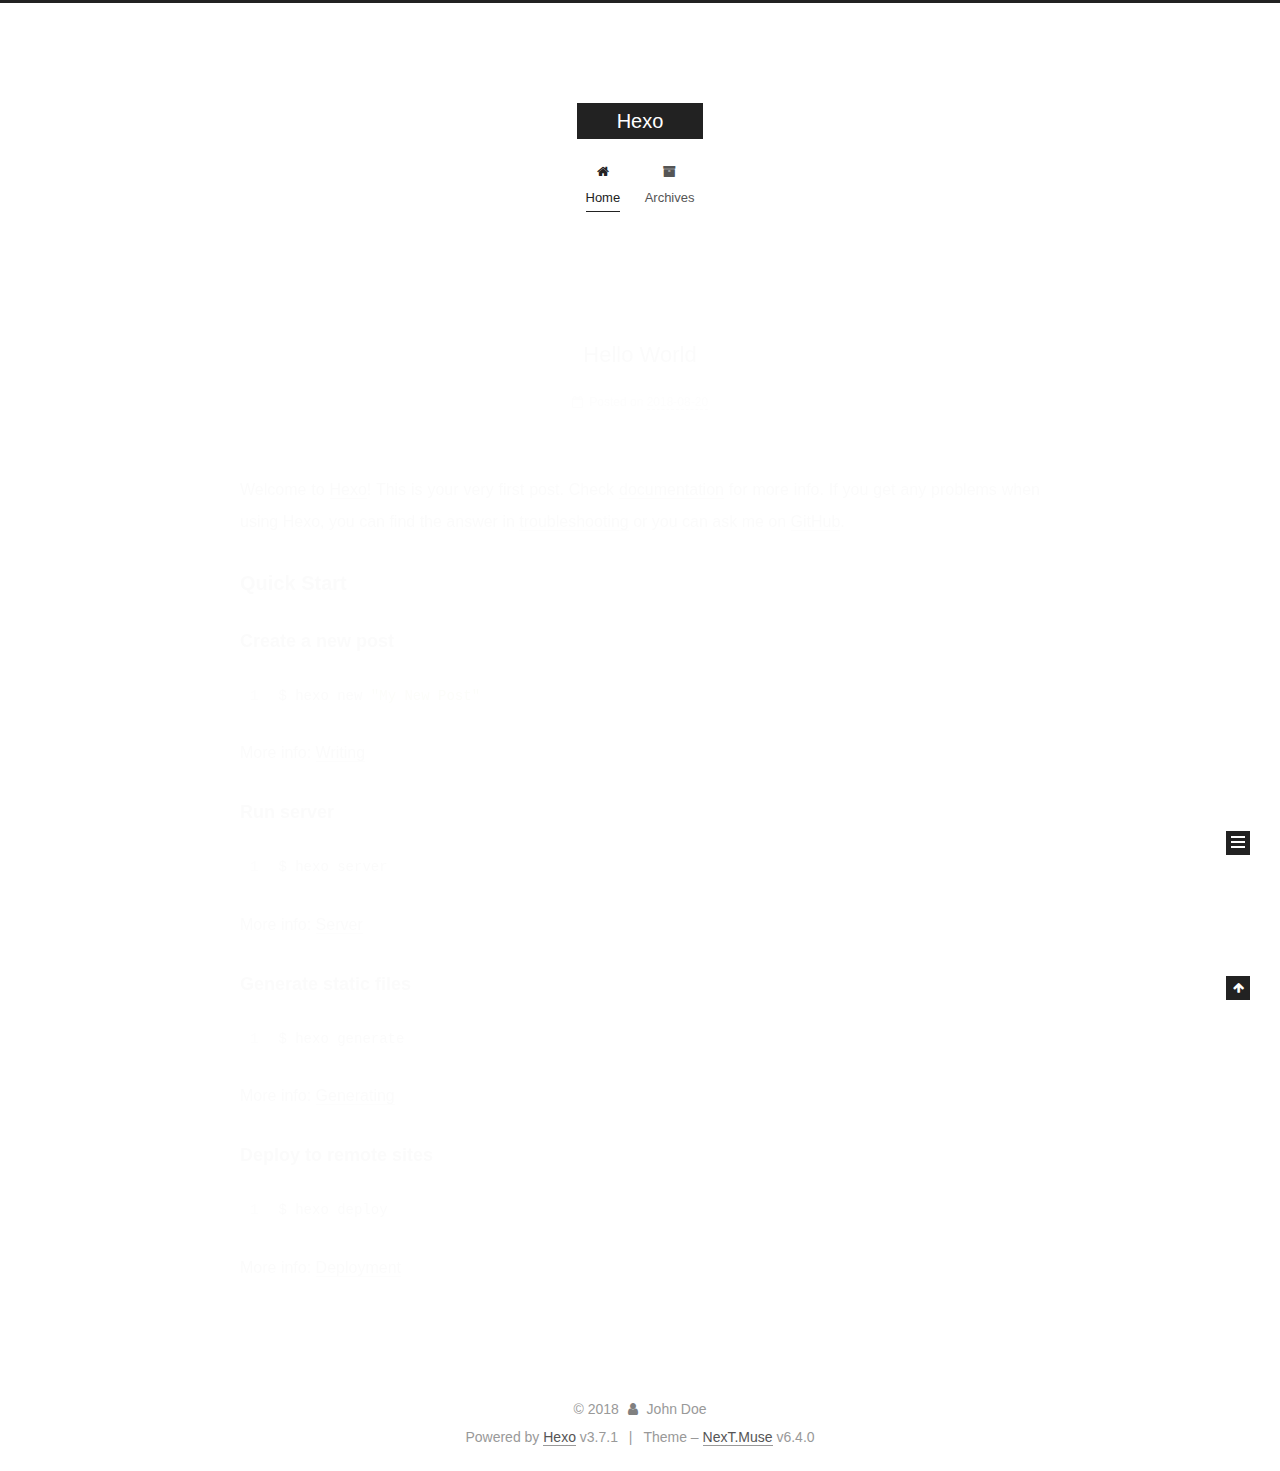
<file: index.html>
<!DOCTYPE html>












  


<html class="theme-next muse use-motion" lang="">
<head>
  <meta charset="UTF-8"/>
<meta http-equiv="X-UA-Compatible" content="IE=edge" />
<meta name="viewport" content="width=device-width, initial-scale=1, maximum-scale=2"/>
<meta name="theme-color" content="#222">












<meta http-equiv="Cache-Control" content="no-transform" />
<meta http-equiv="Cache-Control" content="no-siteapp" />






















<link href="/lib/font-awesome/css/font-awesome.min.css?v=4.6.2" rel="stylesheet" type="text/css" />

<link href="/css/main.css?v=6.4.0" rel="stylesheet" type="text/css" />


  <link rel="apple-touch-icon" sizes="180x180" href="/images/apple-touch-icon-next.png?v=6.4.0">


  <link rel="icon" type="image/png" sizes="32x32" href="/images/favicon-32x32-next.png?v=6.4.0">


  <link rel="icon" type="image/png" sizes="16x16" href="/images/favicon-16x16-next.png?v=6.4.0">


  <link rel="mask-icon" href="/images/logo.svg?v=6.4.0" color="#222">









<script type="text/javascript" id="hexo.configurations">
  var NexT = window.NexT || {};
  var CONFIG = {
    root: '/',
    scheme: 'Muse',
    version: '6.4.0',
    sidebar: {"position":"left","display":"post","offset":12,"b2t":false,"scrollpercent":false,"onmobile":false},
    fancybox: false,
    fastclick: false,
    lazyload: false,
    tabs: true,
    motion: {"enable":true,"async":false,"transition":{"post_block":"fadeIn","post_header":"slideDownIn","post_body":"slideDownIn","coll_header":"slideLeftIn","sidebar":"slideUpIn"}},
    algolia: {
      applicationID: '',
      apiKey: '',
      indexName: '',
      hits: {"per_page":10},
      labels: {"input_placeholder":"Search for Posts","hits_empty":"We didn't find any results for the search: ${query}","hits_stats":"${hits} results found in ${time} ms"}
    }
  };
</script>


  




  <meta property="og:type" content="website">
<meta property="og:title" content="Hexo">
<meta property="og:url" content="http://yoursite.com/index.html">
<meta property="og:site_name" content="Hexo">
<meta property="og:locale" content="default">
<meta name="twitter:card" content="summary">
<meta name="twitter:title" content="Hexo">






  <link rel="canonical" href="http://yoursite.com/"/>



<script type="text/javascript" id="page.configurations">
  CONFIG.page = {
    sidebar: "",
  };
</script>

  <title>Hexo</title>
  









  <noscript>
  <style type="text/css">
    .use-motion .motion-element,
    .use-motion .brand,
    .use-motion .menu-item,
    .sidebar-inner,
    .use-motion .post-block,
    .use-motion .pagination,
    .use-motion .comments,
    .use-motion .post-header,
    .use-motion .post-body,
    .use-motion .collection-title { opacity: initial; }

    .use-motion .logo,
    .use-motion .site-title,
    .use-motion .site-subtitle {
      opacity: initial;
      top: initial;
    }

    .use-motion {
      .logo-line-before i { left: initial; }
      .logo-line-after i { right: initial; }
    }
  </style>
</noscript>

</head>

<body itemscope itemtype="http://schema.org/WebPage" lang="default">

  
  
    
  

  <div class="container sidebar-position-left 
  page-home">
    <div class="headband"></div>

    <header id="header" class="header" itemscope itemtype="http://schema.org/WPHeader">
      <div class="header-inner"><div class="site-brand-wrapper">
  <div class="site-meta ">
    

    <div class="custom-logo-site-title">
      <a href="/" class="brand" rel="start">
        <span class="logo-line-before"><i></i></span>
        <span class="site-title">Hexo</span>
        <span class="logo-line-after"><i></i></span>
      </a>
    </div>
    
  </div>

  <div class="site-nav-toggle">
    <button aria-label="Toggle navigation bar">
      <span class="btn-bar"></span>
      <span class="btn-bar"></span>
      <span class="btn-bar"></span>
    </button>
  </div>
</div>



<nav class="site-nav">
  
    <ul id="menu" class="menu">
      
        
        
        
          
          <li class="menu-item menu-item-home menu-item-active">
    <a href="/" rel="section">
      <i class="menu-item-icon fa fa-fw fa-home"></i> <br />Home</a>
  </li>
        
        
        
          
          <li class="menu-item menu-item-archives">
    <a href="/archives/" rel="section">
      <i class="menu-item-icon fa fa-fw fa-archive"></i> <br />Archives</a>
  </li>

      
      
    </ul>
  

  
    

  

  
</nav>



  



</div>
    </header>

    


    <main id="main" class="main">
      <div class="main-inner">
        <div class="content-wrap">
          
          <div id="content" class="content">
            
  <section id="posts" class="posts-expand">
    
      

  

  
  
  

  

  <article class="post post-type-normal" itemscope itemtype="http://schema.org/Article">
  
  
  
  <div class="post-block">
    <link itemprop="mainEntityOfPage" href="http://yoursite.com/2018/08/20/hello-world/">

    <span hidden itemprop="author" itemscope itemtype="http://schema.org/Person">
      <meta itemprop="name" content="John Doe">
      <meta itemprop="description" content="">
      <meta itemprop="image" content="/images/avatar.gif">
    </span>

    <span hidden itemprop="publisher" itemscope itemtype="http://schema.org/Organization">
      <meta itemprop="name" content="Hexo">
    </span>

    
      <header class="post-header">

        
        
          <h1 class="post-title" itemprop="name headline">
                
                <a class="post-title-link" href="/2018/08/20/hello-world/" itemprop="url">
                  Hello World
                </a>
              
            
          </h1>
        

        <div class="post-meta">
          <span class="post-time">

            
            
            

            
              <span class="post-meta-item-icon">
                <i class="fa fa-calendar-o"></i>
              </span>
              
                <span class="post-meta-item-text">Posted on</span>
              

              
                
              

              <time title="Created: 2018-08-20 09:51:37" itemprop="dateCreated datePublished" datetime="2018-08-20T09:51:37+08:00">2018-08-20</time>
            

            
          </span>

          

          
            
          

          
          

          

          

          

        </div>
      </header>
    

    
    
    
    <div class="post-body" itemprop="articleBody">

      
      

      
        
          
            <p>Welcome to <a href="https://hexo.io/" target="_blank" rel="noopener">Hexo</a>! This is your very first post. Check <a href="https://hexo.io/docs/" target="_blank" rel="noopener">documentation</a> for more info. If you get any problems when using Hexo, you can find the answer in <a href="https://hexo.io/docs/troubleshooting.html" target="_blank" rel="noopener">troubleshooting</a> or you can ask me on <a href="https://github.com/hexojs/hexo/issues" target="_blank" rel="noopener">GitHub</a>.</p>
<h2 id="Quick-Start"><a href="#Quick-Start" class="headerlink" title="Quick Start"></a>Quick Start</h2><h3 id="Create-a-new-post"><a href="#Create-a-new-post" class="headerlink" title="Create a new post"></a>Create a new post</h3><figure class="highlight bash"><table><tr><td class="gutter"><pre><span class="line">1</span><br></pre></td><td class="code"><pre><span class="line">$ hexo new <span class="string">"My New Post"</span></span><br></pre></td></tr></table></figure>
<p>More info: <a href="https://hexo.io/docs/writing.html" target="_blank" rel="noopener">Writing</a></p>
<h3 id="Run-server"><a href="#Run-server" class="headerlink" title="Run server"></a>Run server</h3><figure class="highlight bash"><table><tr><td class="gutter"><pre><span class="line">1</span><br></pre></td><td class="code"><pre><span class="line">$ hexo server</span><br></pre></td></tr></table></figure>
<p>More info: <a href="https://hexo.io/docs/server.html" target="_blank" rel="noopener">Server</a></p>
<h3 id="Generate-static-files"><a href="#Generate-static-files" class="headerlink" title="Generate static files"></a>Generate static files</h3><figure class="highlight bash"><table><tr><td class="gutter"><pre><span class="line">1</span><br></pre></td><td class="code"><pre><span class="line">$ hexo generate</span><br></pre></td></tr></table></figure>
<p>More info: <a href="https://hexo.io/docs/generating.html" target="_blank" rel="noopener">Generating</a></p>
<h3 id="Deploy-to-remote-sites"><a href="#Deploy-to-remote-sites" class="headerlink" title="Deploy to remote sites"></a>Deploy to remote sites</h3><figure class="highlight bash"><table><tr><td class="gutter"><pre><span class="line">1</span><br></pre></td><td class="code"><pre><span class="line">$ hexo deploy</span><br></pre></td></tr></table></figure>
<p>More info: <a href="https://hexo.io/docs/deployment.html" target="_blank" rel="noopener">Deployment</a></p>

          
        
      
    </div>

    

    
    
    

    

    

    

    <footer class="post-footer">
      

      

      

      
      
        <div class="post-eof"></div>
      
    </footer>
  </div>
  
  
  
  </article>


    
  </section>

  


          </div>
          

        </div>
        
          
  
  <div class="sidebar-toggle">
    <div class="sidebar-toggle-line-wrap">
      <span class="sidebar-toggle-line sidebar-toggle-line-first"></span>
      <span class="sidebar-toggle-line sidebar-toggle-line-middle"></span>
      <span class="sidebar-toggle-line sidebar-toggle-line-last"></span>
    </div>
  </div>

  <aside id="sidebar" class="sidebar">
    
    <div class="sidebar-inner">

      

      

      <section class="site-overview-wrap sidebar-panel sidebar-panel-active">
        <div class="site-overview">
          <div class="site-author motion-element" itemprop="author" itemscope itemtype="http://schema.org/Person">
            
              <p class="site-author-name" itemprop="name">John Doe</p>
              <p class="site-description motion-element" itemprop="description"></p>
          </div>

          
            <nav class="site-state motion-element">
              
                <div class="site-state-item site-state-posts">
                
                  <a href="/archives/">
                
                    <span class="site-state-item-count">1</span>
                    <span class="site-state-item-name">posts</span>
                  </a>
                </div>
              

              

              
            </nav>
          

          

          

          
          

          
          

          
            
          
          

        </div>
      </section>

      

      

    </div>
  </aside>


        
      </div>
    </main>

    <footer id="footer" class="footer">
      <div class="footer-inner">
        <div class="copyright">&copy; <span itemprop="copyrightYear">2018</span>
  <span class="with-love" id="animate">
    <i class="fa fa-user"></i>
  </span>
  <span class="author" itemprop="copyrightHolder">John Doe</span>

  

  
</div>




  <div class="powered-by">Powered by <a class="theme-link" target="_blank" href="https://hexo.io">Hexo</a> v3.7.1</div>



  <span class="post-meta-divider">|</span>



  <div class="theme-info">Theme – <a class="theme-link" target="_blank" href="https://theme-next.org">NexT.Muse</a> v6.4.0</div>




        








        
      </div>
    </footer>

    
      <div class="back-to-top">
        <i class="fa fa-arrow-up"></i>
        
      </div>
    

    
	
    

    
  </div>

  

<script type="text/javascript">
  if (Object.prototype.toString.call(window.Promise) !== '[object Function]') {
    window.Promise = null;
  }
</script>


























  
  
    <script type="text/javascript" src="/lib/jquery/index.js?v=2.1.3"></script>
  

  
  
    <script type="text/javascript" src="/lib/velocity/velocity.min.js?v=1.2.1"></script>
  

  
  
    <script type="text/javascript" src="/lib/velocity/velocity.ui.min.js?v=1.2.1"></script>
  


  


  <script type="text/javascript" src="/js/src/utils.js?v=6.4.0"></script>

  <script type="text/javascript" src="/js/src/motion.js?v=6.4.0"></script>



  
  

  

  


  <script type="text/javascript" src="/js/src/bootstrap.js?v=6.4.0"></script>



  



  










  





  

  

  

  

  
  

  

  

  

  

  

</body>
</html>
</file>
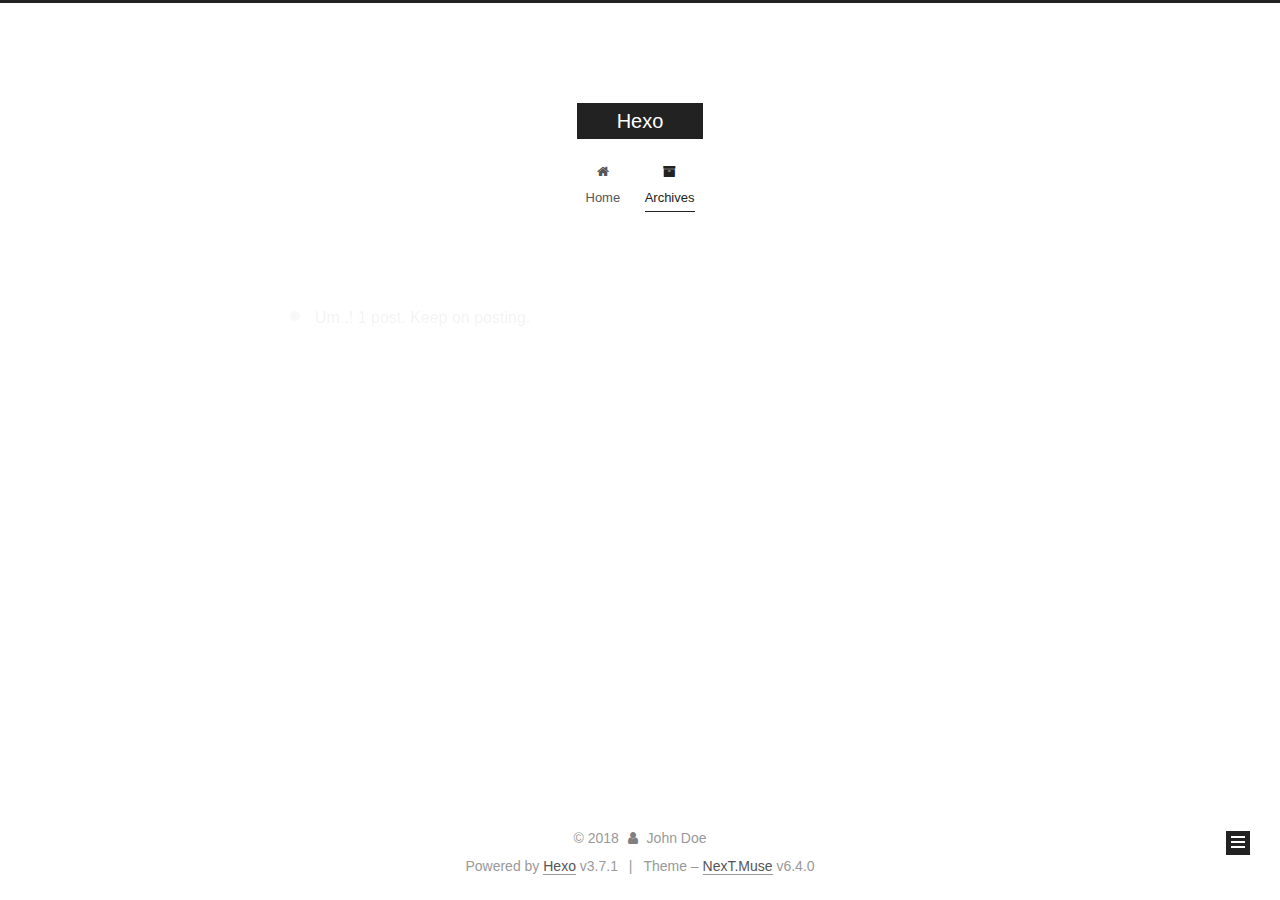
<file: archives/index.html>
<!DOCTYPE html>












  


<html class="theme-next muse use-motion" lang="">
<head>
  <meta charset="UTF-8"/>
<meta http-equiv="X-UA-Compatible" content="IE=edge" />
<meta name="viewport" content="width=device-width, initial-scale=1, maximum-scale=2"/>
<meta name="theme-color" content="#222">












<meta http-equiv="Cache-Control" content="no-transform" />
<meta http-equiv="Cache-Control" content="no-siteapp" />






















<link href="/lib/font-awesome/css/font-awesome.min.css?v=4.6.2" rel="stylesheet" type="text/css" />

<link href="/css/main.css?v=6.4.0" rel="stylesheet" type="text/css" />


  <link rel="apple-touch-icon" sizes="180x180" href="/images/apple-touch-icon-next.png?v=6.4.0">


  <link rel="icon" type="image/png" sizes="32x32" href="/images/favicon-32x32-next.png?v=6.4.0">


  <link rel="icon" type="image/png" sizes="16x16" href="/images/favicon-16x16-next.png?v=6.4.0">


  <link rel="mask-icon" href="/images/logo.svg?v=6.4.0" color="#222">









<script type="text/javascript" id="hexo.configurations">
  var NexT = window.NexT || {};
  var CONFIG = {
    root: '/',
    scheme: 'Muse',
    version: '6.4.0',
    sidebar: {"position":"left","display":"post","offset":12,"b2t":false,"scrollpercent":false,"onmobile":false},
    fancybox: false,
    fastclick: false,
    lazyload: false,
    tabs: true,
    motion: {"enable":true,"async":false,"transition":{"post_block":"fadeIn","post_header":"slideDownIn","post_body":"slideDownIn","coll_header":"slideLeftIn","sidebar":"slideUpIn"}},
    algolia: {
      applicationID: '',
      apiKey: '',
      indexName: '',
      hits: {"per_page":10},
      labels: {"input_placeholder":"Search for Posts","hits_empty":"We didn't find any results for the search: ${query}","hits_stats":"${hits} results found in ${time} ms"}
    }
  };
</script>


  




  <meta property="og:type" content="website">
<meta property="og:title" content="Hexo">
<meta property="og:url" content="http://yoursite.com/archives/index.html">
<meta property="og:site_name" content="Hexo">
<meta property="og:locale" content="default">
<meta name="twitter:card" content="summary">
<meta name="twitter:title" content="Hexo">






  <link rel="canonical" href="http://yoursite.com/archives/"/>



<script type="text/javascript" id="page.configurations">
  CONFIG.page = {
    sidebar: "",
  };
</script>

  <title>Archive | Hexo</title>
  









  <noscript>
  <style type="text/css">
    .use-motion .motion-element,
    .use-motion .brand,
    .use-motion .menu-item,
    .sidebar-inner,
    .use-motion .post-block,
    .use-motion .pagination,
    .use-motion .comments,
    .use-motion .post-header,
    .use-motion .post-body,
    .use-motion .collection-title { opacity: initial; }

    .use-motion .logo,
    .use-motion .site-title,
    .use-motion .site-subtitle {
      opacity: initial;
      top: initial;
    }

    .use-motion {
      .logo-line-before i { left: initial; }
      .logo-line-after i { right: initial; }
    }
  </style>
</noscript>

</head>

<body itemscope itemtype="http://schema.org/WebPage" lang="default">

  
  
    
  

  <div class="container sidebar-position-left page-archive">
    <div class="headband"></div>

    <header id="header" class="header" itemscope itemtype="http://schema.org/WPHeader">
      <div class="header-inner"><div class="site-brand-wrapper">
  <div class="site-meta ">
    

    <div class="custom-logo-site-title">
      <a href="/" class="brand" rel="start">
        <span class="logo-line-before"><i></i></span>
        <span class="site-title">Hexo</span>
        <span class="logo-line-after"><i></i></span>
      </a>
    </div>
    
  </div>

  <div class="site-nav-toggle">
    <button aria-label="Toggle navigation bar">
      <span class="btn-bar"></span>
      <span class="btn-bar"></span>
      <span class="btn-bar"></span>
    </button>
  </div>
</div>



<nav class="site-nav">
  
    <ul id="menu" class="menu">
      
        
        
        
          
          <li class="menu-item menu-item-home">
    <a href="/" rel="section">
      <i class="menu-item-icon fa fa-fw fa-home"></i> <br />Home</a>
  </li>
        
        
        
          
          <li class="menu-item menu-item-archives menu-item-active">
    <a href="/archives/" rel="section">
      <i class="menu-item-icon fa fa-fw fa-archive"></i> <br />Archives</a>
  </li>

      
      
    </ul>
  

  
    

    
    
      
      
    
      
      
    
    

  


  

  
</nav>



  



</div>
    </header>

    


    <main id="main" class="main">
      <div class="main-inner">
        <div class="content-wrap">
          
          <div id="content" class="content">
            

  
  
  
  <div class="post-block archive">
    <div id="posts" class="posts-collapse">
      <span class="archive-move-on"></span>

      
      <span class="archive-page-counter">
        
        
        
          
        
        Um..! 1 post. Keep on posting.
      </span>
      

      

        
        
        

        
          
          <div class="collection-title">
            <h1 class="archive-year" id="archive-year-2018">2018</h1>
          </div>
        
        

        

  <article class="post post-type-normal" itemscope itemtype="http://schema.org/Article">
    <header class="post-header">

      <h2 class="post-title">
        
            <a class="post-title-link" href="/2018/08/20/hello-world/" itemprop="url">
              
                <span itemprop="name">Hello World</span>
              
            </a>
        
      </h2>

      <div class="post-meta">
        <time class="post-time" itemprop="dateCreated"
              datetime="2018-08-20T09:51:37+08:00"
              content="2018-08-20" >
          08-20
        </time>
      </div>

    </header>
  </article>



      

    </div>
  </div>
  
  
  

  



          </div>
          

        </div>
        
          
  
  <div class="sidebar-toggle">
    <div class="sidebar-toggle-line-wrap">
      <span class="sidebar-toggle-line sidebar-toggle-line-first"></span>
      <span class="sidebar-toggle-line sidebar-toggle-line-middle"></span>
      <span class="sidebar-toggle-line sidebar-toggle-line-last"></span>
    </div>
  </div>

  <aside id="sidebar" class="sidebar">
    
    <div class="sidebar-inner">

      

      

      <section class="site-overview-wrap sidebar-panel sidebar-panel-active">
        <div class="site-overview">
          <div class="site-author motion-element" itemprop="author" itemscope itemtype="http://schema.org/Person">
            
              <p class="site-author-name" itemprop="name">John Doe</p>
              <p class="site-description motion-element" itemprop="description"></p>
          </div>

          
            <nav class="site-state motion-element">
              
                <div class="site-state-item site-state-posts">
                
                  <a href="/archives/">
                
                    <span class="site-state-item-count">1</span>
                    <span class="site-state-item-name">posts</span>
                  </a>
                </div>
              

              

              
            </nav>
          

          

          

          
          

          
          

          
            
          
          

        </div>
      </section>

      

      

    </div>
  </aside>


        
      </div>
    </main>

    <footer id="footer" class="footer">
      <div class="footer-inner">
        <div class="copyright">&copy; <span itemprop="copyrightYear">2018</span>
  <span class="with-love" id="animate">
    <i class="fa fa-user"></i>
  </span>
  <span class="author" itemprop="copyrightHolder">John Doe</span>

  

  
</div>




  <div class="powered-by">Powered by <a class="theme-link" target="_blank" href="https://hexo.io">Hexo</a> v3.7.1</div>



  <span class="post-meta-divider">|</span>



  <div class="theme-info">Theme – <a class="theme-link" target="_blank" href="https://theme-next.org">NexT.Muse</a> v6.4.0</div>




        








        
      </div>
    </footer>

    
      <div class="back-to-top">
        <i class="fa fa-arrow-up"></i>
        
      </div>
    

    
	
    

    
  </div>

  

<script type="text/javascript">
  if (Object.prototype.toString.call(window.Promise) !== '[object Function]') {
    window.Promise = null;
  }
</script>


























  
  
    <script type="text/javascript" src="/lib/jquery/index.js?v=2.1.3"></script>
  

  
  
    <script type="text/javascript" src="/lib/velocity/velocity.min.js?v=1.2.1"></script>
  

  
  
    <script type="text/javascript" src="/lib/velocity/velocity.ui.min.js?v=1.2.1"></script>
  


  


  <script type="text/javascript" src="/js/src/utils.js?v=6.4.0"></script>

  <script type="text/javascript" src="/js/src/motion.js?v=6.4.0"></script>



  
  

  

  


  <script type="text/javascript" src="/js/src/bootstrap.js?v=6.4.0"></script>



  



  










  





  

  

  

  

  
  

  

  

  

  

  

</body>
</html>
</file>
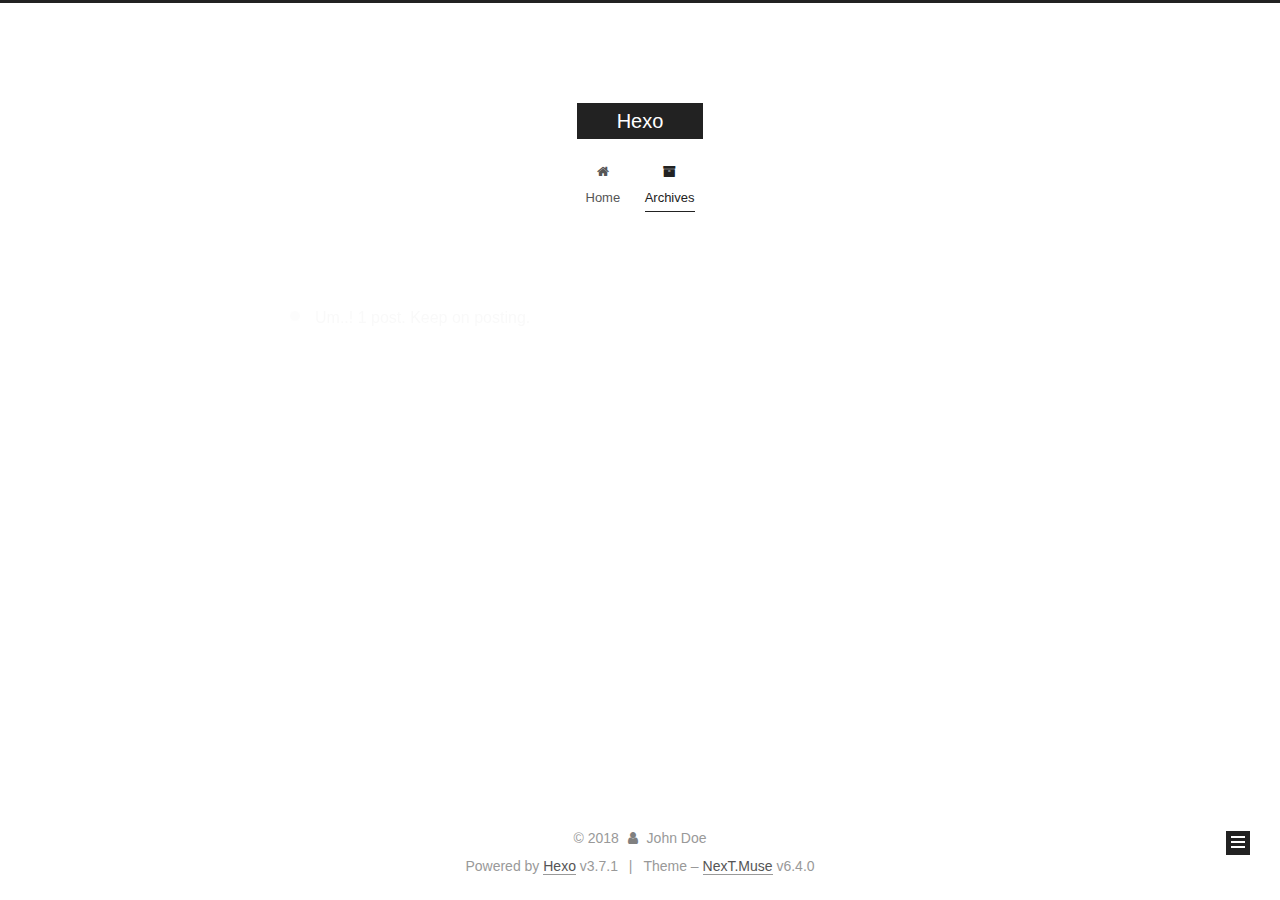
<file: archives/2018/index.html>
<!DOCTYPE html>












  


<html class="theme-next muse use-motion" lang="">
<head>
  <meta charset="UTF-8"/>
<meta http-equiv="X-UA-Compatible" content="IE=edge" />
<meta name="viewport" content="width=device-width, initial-scale=1, maximum-scale=2"/>
<meta name="theme-color" content="#222">












<meta http-equiv="Cache-Control" content="no-transform" />
<meta http-equiv="Cache-Control" content="no-siteapp" />






















<link href="/lib/font-awesome/css/font-awesome.min.css?v=4.6.2" rel="stylesheet" type="text/css" />

<link href="/css/main.css?v=6.4.0" rel="stylesheet" type="text/css" />


  <link rel="apple-touch-icon" sizes="180x180" href="/images/apple-touch-icon-next.png?v=6.4.0">


  <link rel="icon" type="image/png" sizes="32x32" href="/images/favicon-32x32-next.png?v=6.4.0">


  <link rel="icon" type="image/png" sizes="16x16" href="/images/favicon-16x16-next.png?v=6.4.0">


  <link rel="mask-icon" href="/images/logo.svg?v=6.4.0" color="#222">









<script type="text/javascript" id="hexo.configurations">
  var NexT = window.NexT || {};
  var CONFIG = {
    root: '/',
    scheme: 'Muse',
    version: '6.4.0',
    sidebar: {"position":"left","display":"post","offset":12,"b2t":false,"scrollpercent":false,"onmobile":false},
    fancybox: false,
    fastclick: false,
    lazyload: false,
    tabs: true,
    motion: {"enable":true,"async":false,"transition":{"post_block":"fadeIn","post_header":"slideDownIn","post_body":"slideDownIn","coll_header":"slideLeftIn","sidebar":"slideUpIn"}},
    algolia: {
      applicationID: '',
      apiKey: '',
      indexName: '',
      hits: {"per_page":10},
      labels: {"input_placeholder":"Search for Posts","hits_empty":"We didn't find any results for the search: ${query}","hits_stats":"${hits} results found in ${time} ms"}
    }
  };
</script>


  




  <meta property="og:type" content="website">
<meta property="og:title" content="Hexo">
<meta property="og:url" content="http://yoursite.com/archives/2018/index.html">
<meta property="og:site_name" content="Hexo">
<meta property="og:locale" content="default">
<meta name="twitter:card" content="summary">
<meta name="twitter:title" content="Hexo">






  <link rel="canonical" href="http://yoursite.com/archives/2018/"/>



<script type="text/javascript" id="page.configurations">
  CONFIG.page = {
    sidebar: "",
  };
</script>

  <title>Archive | Hexo</title>
  









  <noscript>
  <style type="text/css">
    .use-motion .motion-element,
    .use-motion .brand,
    .use-motion .menu-item,
    .sidebar-inner,
    .use-motion .post-block,
    .use-motion .pagination,
    .use-motion .comments,
    .use-motion .post-header,
    .use-motion .post-body,
    .use-motion .collection-title { opacity: initial; }

    .use-motion .logo,
    .use-motion .site-title,
    .use-motion .site-subtitle {
      opacity: initial;
      top: initial;
    }

    .use-motion {
      .logo-line-before i { left: initial; }
      .logo-line-after i { right: initial; }
    }
  </style>
</noscript>

</head>

<body itemscope itemtype="http://schema.org/WebPage" lang="default">

  
  
    
  

  <div class="container sidebar-position-left page-archive">
    <div class="headband"></div>

    <header id="header" class="header" itemscope itemtype="http://schema.org/WPHeader">
      <div class="header-inner"><div class="site-brand-wrapper">
  <div class="site-meta ">
    

    <div class="custom-logo-site-title">
      <a href="/" class="brand" rel="start">
        <span class="logo-line-before"><i></i></span>
        <span class="site-title">Hexo</span>
        <span class="logo-line-after"><i></i></span>
      </a>
    </div>
    
  </div>

  <div class="site-nav-toggle">
    <button aria-label="Toggle navigation bar">
      <span class="btn-bar"></span>
      <span class="btn-bar"></span>
      <span class="btn-bar"></span>
    </button>
  </div>
</div>



<nav class="site-nav">
  
    <ul id="menu" class="menu">
      
        
        
        
          
          <li class="menu-item menu-item-home">
    <a href="/" rel="section">
      <i class="menu-item-icon fa fa-fw fa-home"></i> <br />Home</a>
  </li>
        
        
        
          
          <li class="menu-item menu-item-archives menu-item-active">
    <a href="/archives/" rel="section">
      <i class="menu-item-icon fa fa-fw fa-archive"></i> <br />Archives</a>
  </li>

      
      
    </ul>
  

  
    

    
    
      
      
    
      
      
    
    

  


  

  
</nav>



  



</div>
    </header>

    


    <main id="main" class="main">
      <div class="main-inner">
        <div class="content-wrap">
          
          <div id="content" class="content">
            

  
  
  
  <div class="post-block archive">
    <div id="posts" class="posts-collapse">
      <span class="archive-move-on"></span>

      
      <span class="archive-page-counter">
        
        
        
          
        
        Um..! 1 post. Keep on posting.
      </span>
      

      

        
        
        

        
          
          <div class="collection-title">
            <h1 class="archive-year" id="archive-year-2018">2018</h1>
          </div>
        
        

        

  <article class="post post-type-normal" itemscope itemtype="http://schema.org/Article">
    <header class="post-header">

      <h2 class="post-title">
        
            <a class="post-title-link" href="/2018/08/20/hello-world/" itemprop="url">
              
                <span itemprop="name">Hello World</span>
              
            </a>
        
      </h2>

      <div class="post-meta">
        <time class="post-time" itemprop="dateCreated"
              datetime="2018-08-20T09:51:37+08:00"
              content="2018-08-20" >
          08-20
        </time>
      </div>

    </header>
  </article>



      

    </div>
  </div>
  
  
  

  



          </div>
          

        </div>
        
          
  
  <div class="sidebar-toggle">
    <div class="sidebar-toggle-line-wrap">
      <span class="sidebar-toggle-line sidebar-toggle-line-first"></span>
      <span class="sidebar-toggle-line sidebar-toggle-line-middle"></span>
      <span class="sidebar-toggle-line sidebar-toggle-line-last"></span>
    </div>
  </div>

  <aside id="sidebar" class="sidebar">
    
    <div class="sidebar-inner">

      

      

      <section class="site-overview-wrap sidebar-panel sidebar-panel-active">
        <div class="site-overview">
          <div class="site-author motion-element" itemprop="author" itemscope itemtype="http://schema.org/Person">
            
              <p class="site-author-name" itemprop="name">John Doe</p>
              <p class="site-description motion-element" itemprop="description"></p>
          </div>

          
            <nav class="site-state motion-element">
              
                <div class="site-state-item site-state-posts">
                
                  <a href="/archives/">
                
                    <span class="site-state-item-count">1</span>
                    <span class="site-state-item-name">posts</span>
                  </a>
                </div>
              

              

              
            </nav>
          

          

          

          
          

          
          

          
            
          
          

        </div>
      </section>

      

      

    </div>
  </aside>


        
      </div>
    </main>

    <footer id="footer" class="footer">
      <div class="footer-inner">
        <div class="copyright">&copy; <span itemprop="copyrightYear">2018</span>
  <span class="with-love" id="animate">
    <i class="fa fa-user"></i>
  </span>
  <span class="author" itemprop="copyrightHolder">John Doe</span>

  

  
</div>




  <div class="powered-by">Powered by <a class="theme-link" target="_blank" href="https://hexo.io">Hexo</a> v3.7.1</div>



  <span class="post-meta-divider">|</span>



  <div class="theme-info">Theme – <a class="theme-link" target="_blank" href="https://theme-next.org">NexT.Muse</a> v6.4.0</div>




        








        
      </div>
    </footer>

    
      <div class="back-to-top">
        <i class="fa fa-arrow-up"></i>
        
      </div>
    

    
	
    

    
  </div>

  

<script type="text/javascript">
  if (Object.prototype.toString.call(window.Promise) !== '[object Function]') {
    window.Promise = null;
  }
</script>


























  
  
    <script type="text/javascript" src="/lib/jquery/index.js?v=2.1.3"></script>
  

  
  
    <script type="text/javascript" src="/lib/velocity/velocity.min.js?v=1.2.1"></script>
  

  
  
    <script type="text/javascript" src="/lib/velocity/velocity.ui.min.js?v=1.2.1"></script>
  


  


  <script type="text/javascript" src="/js/src/utils.js?v=6.4.0"></script>

  <script type="text/javascript" src="/js/src/motion.js?v=6.4.0"></script>



  
  

  

  


  <script type="text/javascript" src="/js/src/bootstrap.js?v=6.4.0"></script>



  



  










  





  

  

  

  

  
  

  

  

  

  

  

</body>
</html>
</file>
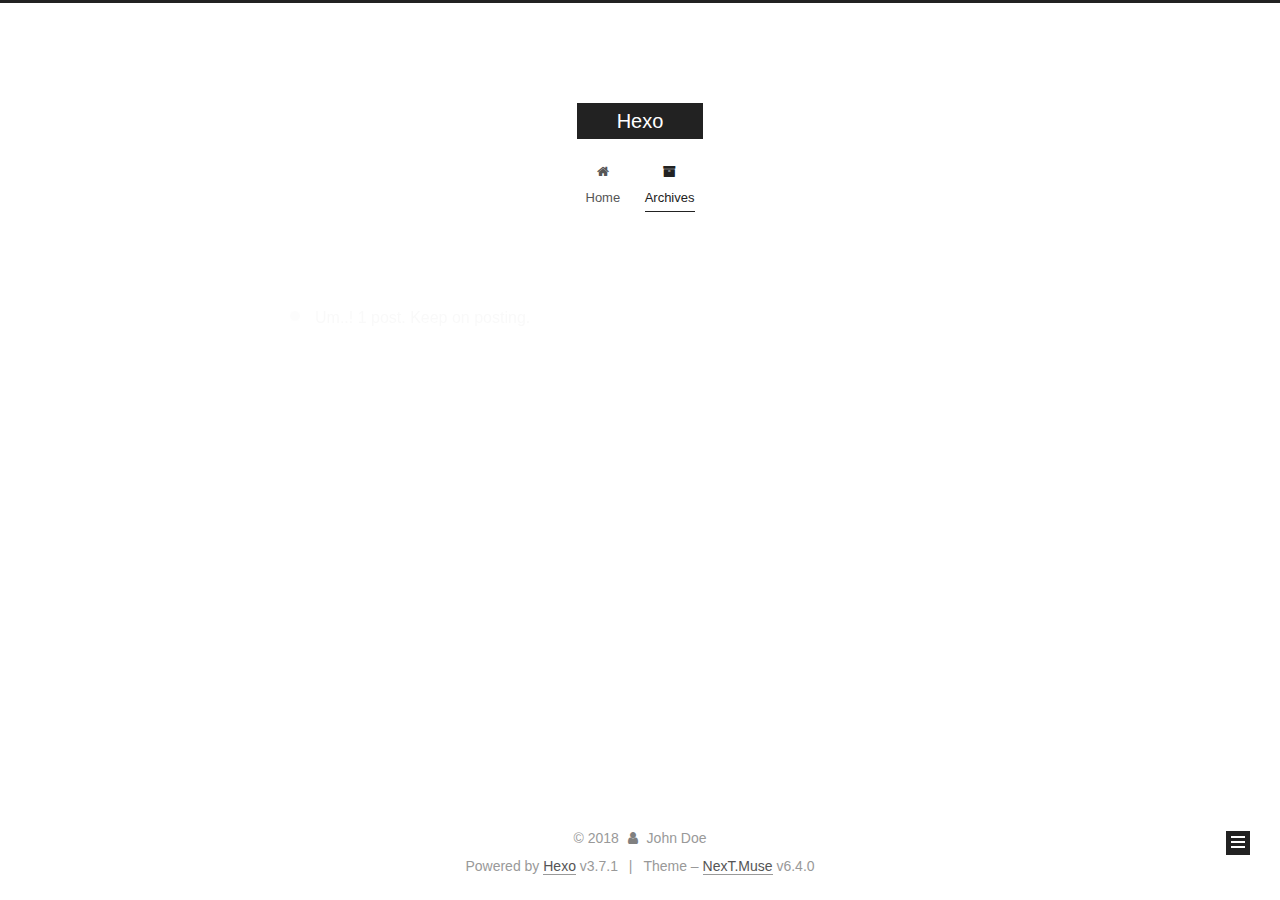
<file: archives/2018/08/index.html>
<!DOCTYPE html>












  


<html class="theme-next muse use-motion" lang="">
<head>
  <meta charset="UTF-8"/>
<meta http-equiv="X-UA-Compatible" content="IE=edge" />
<meta name="viewport" content="width=device-width, initial-scale=1, maximum-scale=2"/>
<meta name="theme-color" content="#222">












<meta http-equiv="Cache-Control" content="no-transform" />
<meta http-equiv="Cache-Control" content="no-siteapp" />






















<link href="/lib/font-awesome/css/font-awesome.min.css?v=4.6.2" rel="stylesheet" type="text/css" />

<link href="/css/main.css?v=6.4.0" rel="stylesheet" type="text/css" />


  <link rel="apple-touch-icon" sizes="180x180" href="/images/apple-touch-icon-next.png?v=6.4.0">


  <link rel="icon" type="image/png" sizes="32x32" href="/images/favicon-32x32-next.png?v=6.4.0">


  <link rel="icon" type="image/png" sizes="16x16" href="/images/favicon-16x16-next.png?v=6.4.0">


  <link rel="mask-icon" href="/images/logo.svg?v=6.4.0" color="#222">









<script type="text/javascript" id="hexo.configurations">
  var NexT = window.NexT || {};
  var CONFIG = {
    root: '/',
    scheme: 'Muse',
    version: '6.4.0',
    sidebar: {"position":"left","display":"post","offset":12,"b2t":false,"scrollpercent":false,"onmobile":false},
    fancybox: false,
    fastclick: false,
    lazyload: false,
    tabs: true,
    motion: {"enable":true,"async":false,"transition":{"post_block":"fadeIn","post_header":"slideDownIn","post_body":"slideDownIn","coll_header":"slideLeftIn","sidebar":"slideUpIn"}},
    algolia: {
      applicationID: '',
      apiKey: '',
      indexName: '',
      hits: {"per_page":10},
      labels: {"input_placeholder":"Search for Posts","hits_empty":"We didn't find any results for the search: ${query}","hits_stats":"${hits} results found in ${time} ms"}
    }
  };
</script>


  




  <meta property="og:type" content="website">
<meta property="og:title" content="Hexo">
<meta property="og:url" content="http://yoursite.com/archives/2018/08/index.html">
<meta property="og:site_name" content="Hexo">
<meta property="og:locale" content="default">
<meta name="twitter:card" content="summary">
<meta name="twitter:title" content="Hexo">






  <link rel="canonical" href="http://yoursite.com/archives/2018/08/"/>



<script type="text/javascript" id="page.configurations">
  CONFIG.page = {
    sidebar: "",
  };
</script>

  <title>Archive | Hexo</title>
  









  <noscript>
  <style type="text/css">
    .use-motion .motion-element,
    .use-motion .brand,
    .use-motion .menu-item,
    .sidebar-inner,
    .use-motion .post-block,
    .use-motion .pagination,
    .use-motion .comments,
    .use-motion .post-header,
    .use-motion .post-body,
    .use-motion .collection-title { opacity: initial; }

    .use-motion .logo,
    .use-motion .site-title,
    .use-motion .site-subtitle {
      opacity: initial;
      top: initial;
    }

    .use-motion {
      .logo-line-before i { left: initial; }
      .logo-line-after i { right: initial; }
    }
  </style>
</noscript>

</head>

<body itemscope itemtype="http://schema.org/WebPage" lang="default">

  
  
    
  

  <div class="container sidebar-position-left page-archive">
    <div class="headband"></div>

    <header id="header" class="header" itemscope itemtype="http://schema.org/WPHeader">
      <div class="header-inner"><div class="site-brand-wrapper">
  <div class="site-meta ">
    

    <div class="custom-logo-site-title">
      <a href="/" class="brand" rel="start">
        <span class="logo-line-before"><i></i></span>
        <span class="site-title">Hexo</span>
        <span class="logo-line-after"><i></i></span>
      </a>
    </div>
    
  </div>

  <div class="site-nav-toggle">
    <button aria-label="Toggle navigation bar">
      <span class="btn-bar"></span>
      <span class="btn-bar"></span>
      <span class="btn-bar"></span>
    </button>
  </div>
</div>



<nav class="site-nav">
  
    <ul id="menu" class="menu">
      
        
        
        
          
          <li class="menu-item menu-item-home">
    <a href="/" rel="section">
      <i class="menu-item-icon fa fa-fw fa-home"></i> <br />Home</a>
  </li>
        
        
        
          
          <li class="menu-item menu-item-archives menu-item-active">
    <a href="/archives/" rel="section">
      <i class="menu-item-icon fa fa-fw fa-archive"></i> <br />Archives</a>
  </li>

      
      
    </ul>
  

  
    

    
    
      
      
    
      
      
    
    

  


  

  
</nav>



  



</div>
    </header>

    


    <main id="main" class="main">
      <div class="main-inner">
        <div class="content-wrap">
          
          <div id="content" class="content">
            

  
  
  
  <div class="post-block archive">
    <div id="posts" class="posts-collapse">
      <span class="archive-move-on"></span>

      
      <span class="archive-page-counter">
        
        
        
          
        
        Um..! 1 post. Keep on posting.
      </span>
      

      

        
        
        

        
          
          <div class="collection-title">
            <h1 class="archive-year" id="archive-year-2018">2018</h1>
          </div>
        
        

        

  <article class="post post-type-normal" itemscope itemtype="http://schema.org/Article">
    <header class="post-header">

      <h2 class="post-title">
        
            <a class="post-title-link" href="/2018/08/20/hello-world/" itemprop="url">
              
                <span itemprop="name">Hello World</span>
              
            </a>
        
      </h2>

      <div class="post-meta">
        <time class="post-time" itemprop="dateCreated"
              datetime="2018-08-20T09:51:37+08:00"
              content="2018-08-20" >
          08-20
        </time>
      </div>

    </header>
  </article>



      

    </div>
  </div>
  
  
  

  



          </div>
          

        </div>
        
          
  
  <div class="sidebar-toggle">
    <div class="sidebar-toggle-line-wrap">
      <span class="sidebar-toggle-line sidebar-toggle-line-first"></span>
      <span class="sidebar-toggle-line sidebar-toggle-line-middle"></span>
      <span class="sidebar-toggle-line sidebar-toggle-line-last"></span>
    </div>
  </div>

  <aside id="sidebar" class="sidebar">
    
    <div class="sidebar-inner">

      

      

      <section class="site-overview-wrap sidebar-panel sidebar-panel-active">
        <div class="site-overview">
          <div class="site-author motion-element" itemprop="author" itemscope itemtype="http://schema.org/Person">
            
              <p class="site-author-name" itemprop="name">John Doe</p>
              <p class="site-description motion-element" itemprop="description"></p>
          </div>

          
            <nav class="site-state motion-element">
              
                <div class="site-state-item site-state-posts">
                
                  <a href="/archives/">
                
                    <span class="site-state-item-count">1</span>
                    <span class="site-state-item-name">posts</span>
                  </a>
                </div>
              

              

              
            </nav>
          

          

          

          
          

          
          

          
            
          
          

        </div>
      </section>

      

      

    </div>
  </aside>


        
      </div>
    </main>

    <footer id="footer" class="footer">
      <div class="footer-inner">
        <div class="copyright">&copy; <span itemprop="copyrightYear">2018</span>
  <span class="with-love" id="animate">
    <i class="fa fa-user"></i>
  </span>
  <span class="author" itemprop="copyrightHolder">John Doe</span>

  

  
</div>




  <div class="powered-by">Powered by <a class="theme-link" target="_blank" href="https://hexo.io">Hexo</a> v3.7.1</div>



  <span class="post-meta-divider">|</span>



  <div class="theme-info">Theme – <a class="theme-link" target="_blank" href="https://theme-next.org">NexT.Muse</a> v6.4.0</div>




        








        
      </div>
    </footer>

    
      <div class="back-to-top">
        <i class="fa fa-arrow-up"></i>
        
      </div>
    

    
	
    

    
  </div>

  

<script type="text/javascript">
  if (Object.prototype.toString.call(window.Promise) !== '[object Function]') {
    window.Promise = null;
  }
</script>


























  
  
    <script type="text/javascript" src="/lib/jquery/index.js?v=2.1.3"></script>
  

  
  
    <script type="text/javascript" src="/lib/velocity/velocity.min.js?v=1.2.1"></script>
  

  
  
    <script type="text/javascript" src="/lib/velocity/velocity.ui.min.js?v=1.2.1"></script>
  


  


  <script type="text/javascript" src="/js/src/utils.js?v=6.4.0"></script>

  <script type="text/javascript" src="/js/src/motion.js?v=6.4.0"></script>



  
  

  

  


  <script type="text/javascript" src="/js/src/bootstrap.js?v=6.4.0"></script>



  



  










  





  

  

  

  

  
  

  

  

  

  

  

</body>
</html>
</file>
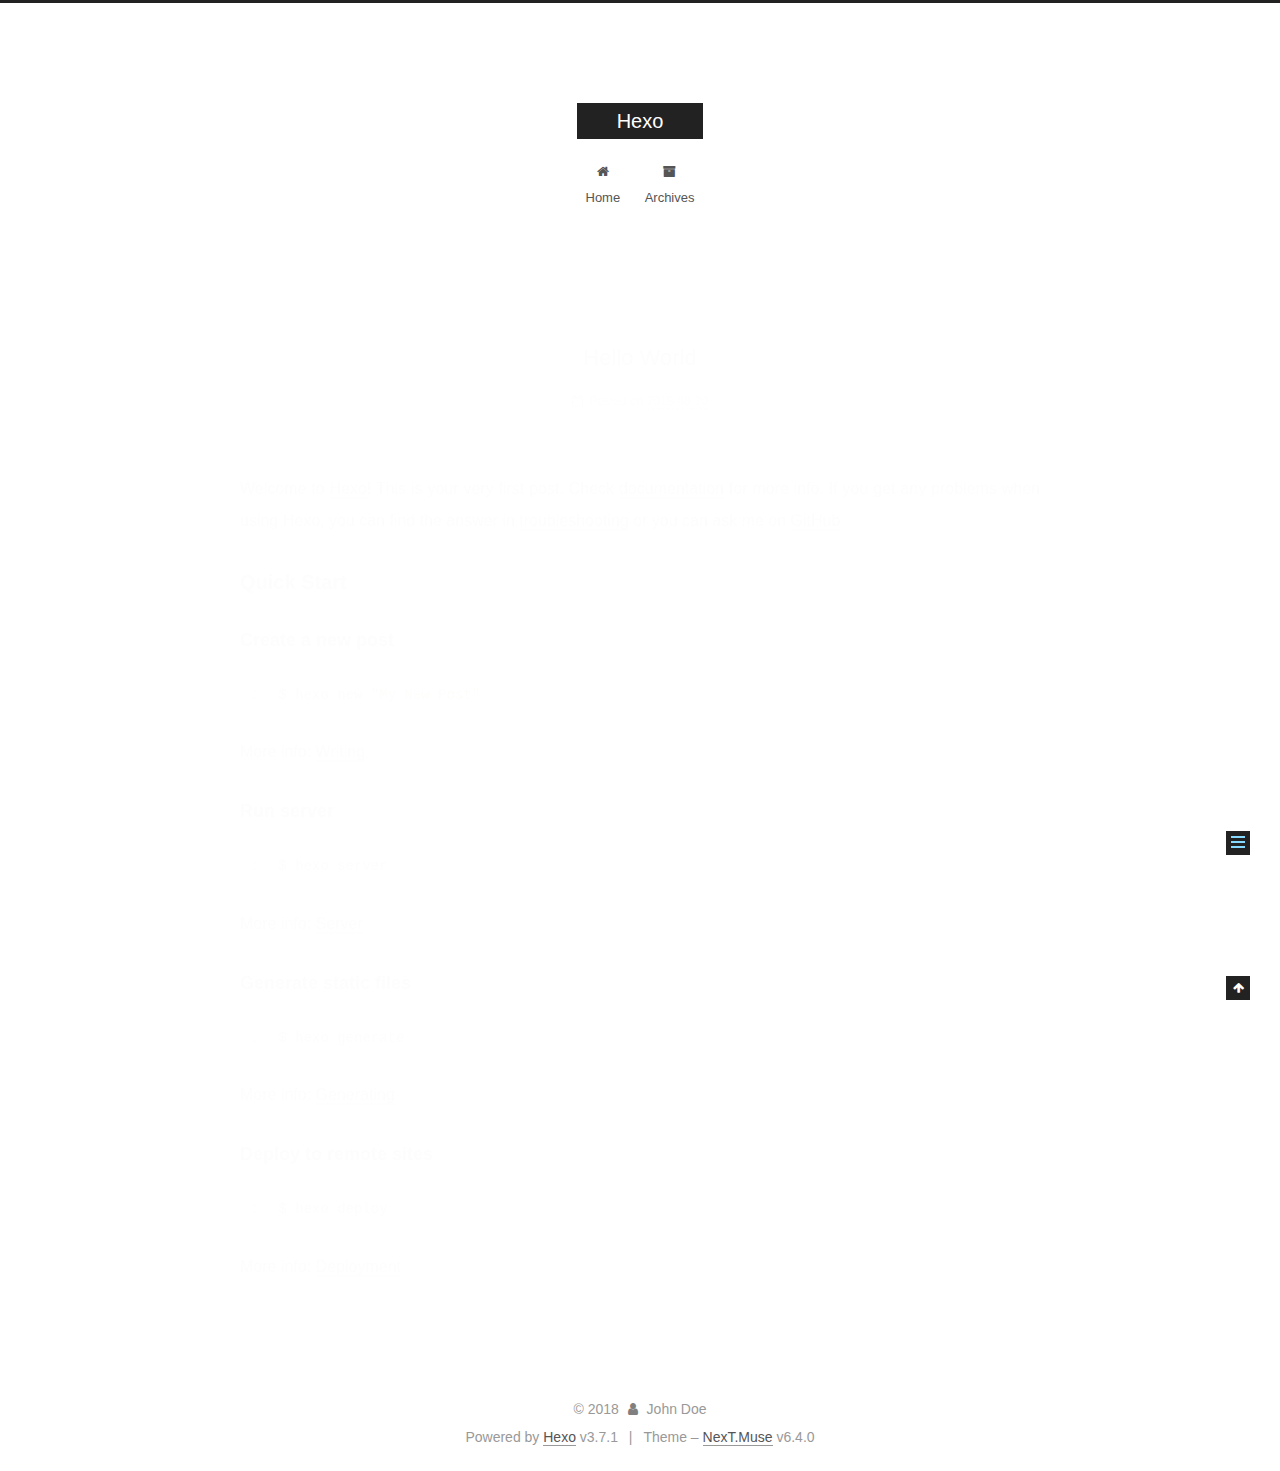
<file: 2018/08/20/hello-world/index.html>
<!DOCTYPE html>












  


<html class="theme-next muse use-motion" lang="">
<head>
  <meta charset="UTF-8"/>
<meta http-equiv="X-UA-Compatible" content="IE=edge" />
<meta name="viewport" content="width=device-width, initial-scale=1, maximum-scale=2"/>
<meta name="theme-color" content="#222">












<meta http-equiv="Cache-Control" content="no-transform" />
<meta http-equiv="Cache-Control" content="no-siteapp" />






















<link href="/lib/font-awesome/css/font-awesome.min.css?v=4.6.2" rel="stylesheet" type="text/css" />

<link href="/css/main.css?v=6.4.0" rel="stylesheet" type="text/css" />


  <link rel="apple-touch-icon" sizes="180x180" href="/images/apple-touch-icon-next.png?v=6.4.0">


  <link rel="icon" type="image/png" sizes="32x32" href="/images/favicon-32x32-next.png?v=6.4.0">


  <link rel="icon" type="image/png" sizes="16x16" href="/images/favicon-16x16-next.png?v=6.4.0">


  <link rel="mask-icon" href="/images/logo.svg?v=6.4.0" color="#222">









<script type="text/javascript" id="hexo.configurations">
  var NexT = window.NexT || {};
  var CONFIG = {
    root: '/',
    scheme: 'Muse',
    version: '6.4.0',
    sidebar: {"position":"left","display":"post","offset":12,"b2t":false,"scrollpercent":false,"onmobile":false},
    fancybox: false,
    fastclick: false,
    lazyload: false,
    tabs: true,
    motion: {"enable":true,"async":false,"transition":{"post_block":"fadeIn","post_header":"slideDownIn","post_body":"slideDownIn","coll_header":"slideLeftIn","sidebar":"slideUpIn"}},
    algolia: {
      applicationID: '',
      apiKey: '',
      indexName: '',
      hits: {"per_page":10},
      labels: {"input_placeholder":"Search for Posts","hits_empty":"We didn't find any results for the search: ${query}","hits_stats":"${hits} results found in ${time} ms"}
    }
  };
</script>


  




  <meta name="description" content="Welcome to Hexo! This is your very first post. Check documentation for more info. If you get any problems when using Hexo, you can find the answer in troubleshooting or you can ask me on GitHub. Quick">
<meta property="og:type" content="article">
<meta property="og:title" content="Hello World">
<meta property="og:url" content="http://yoursite.com/2018/08/20/hello-world/index.html">
<meta property="og:site_name" content="Hexo">
<meta property="og:description" content="Welcome to Hexo! This is your very first post. Check documentation for more info. If you get any problems when using Hexo, you can find the answer in troubleshooting or you can ask me on GitHub. Quick">
<meta property="og:locale" content="default">
<meta property="og:updated_time" content="2018-08-20T01:51:37.510Z">
<meta name="twitter:card" content="summary">
<meta name="twitter:title" content="Hello World">
<meta name="twitter:description" content="Welcome to Hexo! This is your very first post. Check documentation for more info. If you get any problems when using Hexo, you can find the answer in troubleshooting or you can ask me on GitHub. Quick">






  <link rel="canonical" href="http://yoursite.com/2018/08/20/hello-world/"/>



<script type="text/javascript" id="page.configurations">
  CONFIG.page = {
    sidebar: "",
  };
</script>

  <title>Hello World | Hexo</title>
  









  <noscript>
  <style type="text/css">
    .use-motion .motion-element,
    .use-motion .brand,
    .use-motion .menu-item,
    .sidebar-inner,
    .use-motion .post-block,
    .use-motion .pagination,
    .use-motion .comments,
    .use-motion .post-header,
    .use-motion .post-body,
    .use-motion .collection-title { opacity: initial; }

    .use-motion .logo,
    .use-motion .site-title,
    .use-motion .site-subtitle {
      opacity: initial;
      top: initial;
    }

    .use-motion {
      .logo-line-before i { left: initial; }
      .logo-line-after i { right: initial; }
    }
  </style>
</noscript>

</head>

<body itemscope itemtype="http://schema.org/WebPage" lang="default">

  
  
    
  

  <div class="container sidebar-position-left page-post-detail">
    <div class="headband"></div>

    <header id="header" class="header" itemscope itemtype="http://schema.org/WPHeader">
      <div class="header-inner"><div class="site-brand-wrapper">
  <div class="site-meta ">
    

    <div class="custom-logo-site-title">
      <a href="/" class="brand" rel="start">
        <span class="logo-line-before"><i></i></span>
        <span class="site-title">Hexo</span>
        <span class="logo-line-after"><i></i></span>
      </a>
    </div>
    
  </div>

  <div class="site-nav-toggle">
    <button aria-label="Toggle navigation bar">
      <span class="btn-bar"></span>
      <span class="btn-bar"></span>
      <span class="btn-bar"></span>
    </button>
  </div>
</div>



<nav class="site-nav">
  
    <ul id="menu" class="menu">
      
        
        
        
          
          <li class="menu-item menu-item-home">
    <a href="/" rel="section">
      <i class="menu-item-icon fa fa-fw fa-home"></i> <br />Home</a>
  </li>
        
        
        
          
          <li class="menu-item menu-item-archives">
    <a href="/archives/" rel="section">
      <i class="menu-item-icon fa fa-fw fa-archive"></i> <br />Archives</a>
  </li>

      
      
    </ul>
  

  
    

  

  
</nav>



  



</div>
    </header>

    


    <main id="main" class="main">
      <div class="main-inner">
        <div class="content-wrap">
          
          <div id="content" class="content">
            

  <div id="posts" class="posts-expand">
    

  

  
  
  

  

  <article class="post post-type-normal" itemscope itemtype="http://schema.org/Article">
  
  
  
  <div class="post-block">
    <link itemprop="mainEntityOfPage" href="http://yoursite.com/2018/08/20/hello-world/">

    <span hidden itemprop="author" itemscope itemtype="http://schema.org/Person">
      <meta itemprop="name" content="John Doe">
      <meta itemprop="description" content="">
      <meta itemprop="image" content="/images/avatar.gif">
    </span>

    <span hidden itemprop="publisher" itemscope itemtype="http://schema.org/Organization">
      <meta itemprop="name" content="Hexo">
    </span>

    
      <header class="post-header">

        
        
          <h1 class="post-title" itemprop="name headline">Hello World
              
            
          </h1>
        

        <div class="post-meta">
          <span class="post-time">

            
            
            

            
              <span class="post-meta-item-icon">
                <i class="fa fa-calendar-o"></i>
              </span>
              
                <span class="post-meta-item-text">Posted on</span>
              

              
                
              

              <time title="Created: 2018-08-20 09:51:37" itemprop="dateCreated datePublished" datetime="2018-08-20T09:51:37+08:00">2018-08-20</time>
            

            
          </span>

          

          
            
          

          
          

          

          

          

        </div>
      </header>
    

    
    
    
    <div class="post-body" itemprop="articleBody">

      
      

      
        <p>Welcome to <a href="https://hexo.io/" target="_blank" rel="noopener">Hexo</a>! This is your very first post. Check <a href="https://hexo.io/docs/" target="_blank" rel="noopener">documentation</a> for more info. If you get any problems when using Hexo, you can find the answer in <a href="https://hexo.io/docs/troubleshooting.html" target="_blank" rel="noopener">troubleshooting</a> or you can ask me on <a href="https://github.com/hexojs/hexo/issues" target="_blank" rel="noopener">GitHub</a>.</p>
<h2 id="Quick-Start"><a href="#Quick-Start" class="headerlink" title="Quick Start"></a>Quick Start</h2><h3 id="Create-a-new-post"><a href="#Create-a-new-post" class="headerlink" title="Create a new post"></a>Create a new post</h3><figure class="highlight bash"><table><tr><td class="gutter"><pre><span class="line">1</span><br></pre></td><td class="code"><pre><span class="line">$ hexo new <span class="string">"My New Post"</span></span><br></pre></td></tr></table></figure>
<p>More info: <a href="https://hexo.io/docs/writing.html" target="_blank" rel="noopener">Writing</a></p>
<h3 id="Run-server"><a href="#Run-server" class="headerlink" title="Run server"></a>Run server</h3><figure class="highlight bash"><table><tr><td class="gutter"><pre><span class="line">1</span><br></pre></td><td class="code"><pre><span class="line">$ hexo server</span><br></pre></td></tr></table></figure>
<p>More info: <a href="https://hexo.io/docs/server.html" target="_blank" rel="noopener">Server</a></p>
<h3 id="Generate-static-files"><a href="#Generate-static-files" class="headerlink" title="Generate static files"></a>Generate static files</h3><figure class="highlight bash"><table><tr><td class="gutter"><pre><span class="line">1</span><br></pre></td><td class="code"><pre><span class="line">$ hexo generate</span><br></pre></td></tr></table></figure>
<p>More info: <a href="https://hexo.io/docs/generating.html" target="_blank" rel="noopener">Generating</a></p>
<h3 id="Deploy-to-remote-sites"><a href="#Deploy-to-remote-sites" class="headerlink" title="Deploy to remote sites"></a>Deploy to remote sites</h3><figure class="highlight bash"><table><tr><td class="gutter"><pre><span class="line">1</span><br></pre></td><td class="code"><pre><span class="line">$ hexo deploy</span><br></pre></td></tr></table></figure>
<p>More info: <a href="https://hexo.io/docs/deployment.html" target="_blank" rel="noopener">Deployment</a></p>

      
    </div>

    

    
    
    

    

    

    

    <footer class="post-footer">
      

      
      
      

      

      
      
    </footer>
  </div>
  
  
  
  </article>


  </div>


          </div>
          

  



        </div>
        
          
  
  <div class="sidebar-toggle">
    <div class="sidebar-toggle-line-wrap">
      <span class="sidebar-toggle-line sidebar-toggle-line-first"></span>
      <span class="sidebar-toggle-line sidebar-toggle-line-middle"></span>
      <span class="sidebar-toggle-line sidebar-toggle-line-last"></span>
    </div>
  </div>

  <aside id="sidebar" class="sidebar">
    
    <div class="sidebar-inner">

      

      
        <ul class="sidebar-nav motion-element">
          <li class="sidebar-nav-toc sidebar-nav-active" data-target="post-toc-wrap">
            Table of Contents
          </li>
          <li class="sidebar-nav-overview" data-target="site-overview-wrap">
            Overview
          </li>
        </ul>
      

      <section class="site-overview-wrap sidebar-panel">
        <div class="site-overview">
          <div class="site-author motion-element" itemprop="author" itemscope itemtype="http://schema.org/Person">
            
              <p class="site-author-name" itemprop="name">John Doe</p>
              <p class="site-description motion-element" itemprop="description"></p>
          </div>

          
            <nav class="site-state motion-element">
              
                <div class="site-state-item site-state-posts">
                
                  <a href="/archives/">
                
                    <span class="site-state-item-count">1</span>
                    <span class="site-state-item-name">posts</span>
                  </a>
                </div>
              

              

              
            </nav>
          

          

          

          
          

          
          

          
            
          
          

        </div>
      </section>

      
      <!--noindex-->
        <section class="post-toc-wrap motion-element sidebar-panel sidebar-panel-active">
          <div class="post-toc">

            
              
            

            
              <div class="post-toc-content"><ol class="nav"><li class="nav-item nav-level-2"><a class="nav-link" href="#Quick-Start"><span class="nav-number">1.</span> <span class="nav-text">Quick Start</span></a><ol class="nav-child"><li class="nav-item nav-level-3"><a class="nav-link" href="#Create-a-new-post"><span class="nav-number">1.1.</span> <span class="nav-text">Create a new post</span></a></li><li class="nav-item nav-level-3"><a class="nav-link" href="#Run-server"><span class="nav-number">1.2.</span> <span class="nav-text">Run server</span></a></li><li class="nav-item nav-level-3"><a class="nav-link" href="#Generate-static-files"><span class="nav-number">1.3.</span> <span class="nav-text">Generate static files</span></a></li><li class="nav-item nav-level-3"><a class="nav-link" href="#Deploy-to-remote-sites"><span class="nav-number">1.4.</span> <span class="nav-text">Deploy to remote sites</span></a></li></ol></li></ol></div>
            

          </div>
        </section>
      <!--/noindex-->
      

      

    </div>
  </aside>


        
      </div>
    </main>

    <footer id="footer" class="footer">
      <div class="footer-inner">
        <div class="copyright">&copy; <span itemprop="copyrightYear">2018</span>
  <span class="with-love" id="animate">
    <i class="fa fa-user"></i>
  </span>
  <span class="author" itemprop="copyrightHolder">John Doe</span>

  

  
</div>




  <div class="powered-by">Powered by <a class="theme-link" target="_blank" href="https://hexo.io">Hexo</a> v3.7.1</div>



  <span class="post-meta-divider">|</span>



  <div class="theme-info">Theme – <a class="theme-link" target="_blank" href="https://theme-next.org">NexT.Muse</a> v6.4.0</div>




        








        
      </div>
    </footer>

    
      <div class="back-to-top">
        <i class="fa fa-arrow-up"></i>
        
      </div>
    

    
	
    

    
  </div>

  

<script type="text/javascript">
  if (Object.prototype.toString.call(window.Promise) !== '[object Function]') {
    window.Promise = null;
  }
</script>


























  
  
    <script type="text/javascript" src="/lib/jquery/index.js?v=2.1.3"></script>
  

  
  
    <script type="text/javascript" src="/lib/velocity/velocity.min.js?v=1.2.1"></script>
  

  
  
    <script type="text/javascript" src="/lib/velocity/velocity.ui.min.js?v=1.2.1"></script>
  


  


  <script type="text/javascript" src="/js/src/utils.js?v=6.4.0"></script>

  <script type="text/javascript" src="/js/src/motion.js?v=6.4.0"></script>



  
  

  
  <script type="text/javascript" src="/js/src/scrollspy.js?v=6.4.0"></script>
<script type="text/javascript" src="/js/src/post-details.js?v=6.4.0"></script>



  


  <script type="text/javascript" src="/js/src/bootstrap.js?v=6.4.0"></script>



  



  










  





  

  

  

  

  
  

  

  

  

  

  

</body>
</html>
</file>
<file: css/main.css>
/* normalize.css v3.0.2 | MIT License | git.io/normalize */
html {
  font-family: sans-serif; /* 1 */
  -ms-text-size-adjust: 100%; /* 2 */
  -webkit-text-size-adjust: 100%; /* 2 */
}
body {
  margin: 0;
}
article,
aside,
details,
figcaption,
figure,
footer,
header,
hgroup,
main,
menu,
nav,
section,
summary {
  display: block;
}
audio,
canvas,
progress,
video {
  display: inline-block; /* 1 */
  vertical-align: baseline; /* 2 */
}
audio:not([controls]) {
  display: none;
  height: 0;
}
[hidden],
template {
  display: none;
}
a {
  background-color: transparent;
}
a:active,
a:hover {
  outline: 0;
}
abbr[title] {
  border-bottom: 1px dotted;
}
b,
strong {
  font-weight: bold;
}
dfn {
  font-style: italic;
}
h1 {
  font-size: 2em;
  margin: 0.67em 0;
}
mark {
  background: #ff0;
  color: #000;
}
small {
  font-size: 80%;
}
sub,
sup {
  font-size: 75%;
  line-height: 0;
  position: relative;
  vertical-align: baseline;
}
sup {
  top: -0.5em;
}
sub {
  bottom: -0.25em;
}
img {
  border: 0;
}
svg:not(:root) {
  overflow: hidden;
}
figure {
  margin: 1em 40px;
}
hr {
  -moz-box-sizing: content-box;
  box-sizing: content-box;
  height: 0;
}
pre {
  overflow: auto;
}
code,
kbd,
pre,
samp {
  font-family: monospace, monospace;
  font-size: 1em;
}
button,
input,
optgroup,
select,
textarea {
  color: inherit; /* 1 */
  font: inherit; /* 2 */
  margin: 0; /* 3 */
}
button {
  overflow: visible;
}
button,
select {
  text-transform: none;
}
button,
html input[type="button"],
input[type="reset"],
input[type="submit"] {
  -webkit-appearance: button; /* 2 */
  cursor: pointer; /* 3 */
}
button[disabled],
html input[disabled] {
  cursor: default;
}
button::-moz-focus-inner,
input::-moz-focus-inner {
  border: 0;
  padding: 0;
}
input {
  line-height: normal;
}
input[type="checkbox"],
input[type="radio"] {
  box-sizing: border-box; /* 1 */
  padding: 0; /* 2 */
}
input[type="number"]::-webkit-inner-spin-button,
input[type="number"]::-webkit-outer-spin-button {
  height: auto;
}
input[type="search"] {
  -webkit-appearance: textfield; /* 1 */
  -moz-box-sizing: content-box;
  -webkit-box-sizing: content-box; /* 2 */
  box-sizing: content-box;
}
input[type="search"]::-webkit-search-cancel-button,
input[type="search"]::-webkit-search-decoration {
  -webkit-appearance: none;
}
fieldset {
  border: 1px solid #c0c0c0;
  margin: 0 2px;
  padding: 0.35em 0.625em 0.75em;
}
legend {
  border: 0; /* 1 */
  padding: 0; /* 2 */
}
textarea {
  overflow: auto;
}
optgroup {
  font-weight: bold;
}
table {
  border-collapse: collapse;
  border-spacing: 0;
}
td,
th {
  padding: 0;
}
::selection {
  background: #262a30;
  color: #fff;
}
body {
  position: relative;
  font-family: 'Lato', "PingFang SC", "Microsoft YaHei", sans-serif;
  font-size: 14px;
  line-height: 2;
  color: #555;
  background: #fff;
}
@media (max-width: 767px) {
  body {
    padding-right: 0 !important;
  }
}
@media (min-width: 768px) and (max-width: 991px) {
  body {
    padding-right: 0 !important;
  }
}
@media (min-width: 1200px) {
  body {
    font-size: 16px;
  }
}
h1,
h2,
h3,
h4,
h5,
h6 {
  margin: 0;
  padding: 0;
  font-weight: bold;
  line-height: 1.5;
  font-family: 'Lato', "PingFang SC", "Microsoft YaHei", sans-serif;
}
h1,
h2,
h3,
h4,
h5,
h6 {
  margin: 20px 0 15px;
}
h1 {
  font-size: 22px;
}
@media (max-width: 767px) {
  h1 {
    font-size: 18px;
  }
}
h2 {
  font-size: 20px;
}
@media (max-width: 767px) {
  h2 {
    font-size: 16px;
  }
}
h3 {
  font-size: 18px;
}
@media (max-width: 767px) {
  h3 {
    font-size: 14px;
  }
}
h4 {
  font-size: 16px;
}
@media (max-width: 767px) {
  h4 {
    font-size: 12px;
  }
}
h5 {
  font-size: 14px;
}
@media (max-width: 767px) {
  h5 {
    font-size: 10px;
  }
}
h6 {
  font-size: 12px;
}
@media (max-width: 767px) {
  h6 {
    font-size: 8px;
  }
}
p {
  margin: 0 0 20px 0;
}
a {
  color: #555;
  text-decoration: none;
  outline: none;
  border-bottom: 1px solid #999;
  word-wrap: break-word;
}
a:hover {
  color: #222;
  border-bottom-color: #222;
}
blockquote {
  margin: 0;
  padding: 0;
}
img {
  display: block;
  margin: auto;
  max-width: 100%;
  height: auto;
}
hr {
  margin: 40px 0;
  height: 3px;
  border: none;
  background-color: #ddd;
  background-image: repeating-linear-gradient(-45deg, #fff, #fff 4px, transparent 4px, transparent 8px);
}
blockquote {
  padding: 0 15px;
  color: #666;
  border-left: 4px solid #ddd;
}
blockquote cite::before {
  content: "-";
  padding: 0 5px;
}
dt {
  font-weight: 700;
}
dd {
  margin: 0;
  padding: 0;
}
kbd {
  border: 1px solid #ccc;
  border-radius: 0.2em;
  box-shadow: 0.1em 0.1em 0.2em rgba(0,0,0,0.1);
  background-color: #f9f9f9;
  font-family: inherit;
  background-image: -webkit-linear-gradient(top, #eee, #fff, #eee);
  padding: 0.1em 0.3em;
  white-space: nowrap;
}
.text-left {
  text-align: left;
}
.text-center {
  text-align: center;
}
.text-right {
  text-align: right;
}
.text-justify {
  text-align: justify;
}
.text-nowrap {
  white-space: nowrap;
}
.text-lowercase {
  text-transform: lowercase;
}
.text-uppercase {
  text-transform: uppercase;
}
.text-capitalize {
  text-transform: capitalize;
}
.center-block {
  display: block;
  margin-left: auto;
  margin-right: auto;
}
.clearfix:before,
.clearfix:after {
  content: " ";
  display: table;
}
.clearfix:after {
  clear: both;
}
.pullquote {
  width: 45%;
}
.pullquote.left {
  float: left;
  margin-left: 5px;
  margin-right: 10px;
}
.pullquote.right {
  float: right;
  margin-left: 10px;
  margin-right: 5px;
}
.affix.affix.affix {
  position: fixed;
}
.translation {
  margin-top: -20px;
  font-size: 14px;
  color: #999;
}
.scrollbar-measure {
  width: 100px;
  height: 100px;
  overflow: scroll;
  position: absolute;
  top: -9999px;
}
.use-motion .motion-element {
  opacity: 0;
}
table {
  margin: 20px 0;
  width: 100%;
  border-collapse: collapse;
  border-spacing: 0;
  border: 1px solid #ddd;
  font-size: 14px;
  word-wrap: break-all;
}
table>tbody>tr:nth-of-type(odd) {
  background-color: #f9f9f9;
}
table>tbody>tr:hover {
  background-color: #f5f5f5;
}
caption,
th,
td {
  padding: 8px;
  text-align: left;
  vertical-align: middle;
  font-weight: normal;
}
th,
td {
  border-bottom: 3px solid #ddd;
  border-right: 1px solid #eee;
}
th {
  padding-bottom: 10px;
  font-weight: 700;
}
td {
  border-bottom-width: 1px;
}
html,
body {
  height: 100%;
}
.container {
  position: relative;
  min-height: 100%;
}
.header-inner {
  margin: 0 auto;
  padding: 100px 0 70px;
  width: 700px;
}
@media (min-width: 1200px) {
  .container .header-inner {
    width: 800px;
  }
}
@media (min-width: 1600px) {
  .container .header-inner {
    width: 900px;
  }
}
.main {
  padding-bottom: 150px;
}
.main-inner {
  margin: 0 auto;
  width: 700px;
}
@media (min-width: 1200px) {
  .container .main-inner {
    width: 800px;
  }
}
@media (min-width: 1600px) {
  .container .main-inner {
    width: 900px;
  }
}
.footer {
  position: absolute;
  left: 0;
  bottom: 0;
  width: 100%;
  min-height: 50px;
}
.footer-inner {
  box-sizing: border-box;
  margin: 20px auto;
  width: 700px;
}
@media (min-width: 1200px) {
  .container .footer-inner {
    width: 800px;
  }
}
@media (min-width: 1600px) {
  .container .footer-inner {
    width: 900px;
  }
}
pre,
.highlight {
  overflow: auto;
  margin: 20px 0;
  padding: 0;
  font-size: 14px;
  color: #4d4d4c;
  background: #f7f7f7;
  line-height: 1.6;
}
pre,
code {
  font-family: consolas, Menlo, "PingFang SC", "Microsoft YaHei", monospace;
}
code {
  padding: 2px 4px;
  word-wrap: break-word;
  color: #555;
  background: #eee;
  border-radius: 3px;
  font-size: 14px;
}
pre {
  padding: 10px;
}
pre code {
  padding: 0;
  color: #4d4d4c;
  background: none;
  text-shadow: none;
}
.highlight {
  border-radius: 1px;
}
.highlight pre {
  border: none;
  margin: 0;
  padding: 10px 0;
}
.highlight table {
  margin: 0;
  width: auto;
  border: none;
}
.highlight td {
  border: none;
  padding: 0;
}
.highlight figcaption {
  font-size: 1em;
  color: #4d4d4c;
  line-height: 1em;
  margin-bottom: 1em;
  margin: 0em;
  padding: 0.5em;
  background: #eee;
  border-bottom: 1px solid #e9e9e9;
}
.highlight figcaption:before,
.highlight figcaption:after {
  content: " ";
  display: table;
}
.highlight figcaption:after {
  clear: both;
}
.highlight figcaption a {
  float: right;
  color: #4d4d4c;
}
.highlight figcaption a:hover {
  border-bottom-color: #4d4d4c;
}
.highlight .gutter pre {
  padding-left: 10px;
  padding-right: 10px;
  color: #869194;
  text-align: right;
  background-color: #eff2f3;
}
.highlight .code pre {
  width: 100%;
  padding-left: 10px;
  padding-right: 10px;
  background-color: #f7f7f7;
}
.highlight .line {
  height: 20px;
}
.gutter {
  -webkit-user-select: none;
  -moz-user-select: none;
  -ms-user-select: none;
  user-select: none;
}
.gist table {
  width: auto;
}
.gist table td {
  border: none;
}
pre .deletion {
  background: #fdd;
}
pre .addition {
  background: #dfd;
}
pre .meta {
  color: #8959a8;
}
pre .comment {
  color: #8e908c;
}
pre .variable,
pre .attribute,
pre .tag,
pre .regexp,
pre .ruby .constant,
pre .xml .tag .title,
pre .xml .pi,
pre .xml .doctype,
pre .html .doctype,
pre .css .id,
pre .css .class,
pre .css .pseudo {
  color: #c82829;
}
pre .number,
pre .preprocessor,
pre .built_in,
pre .literal,
pre .params,
pre .constant,
pre .command {
  color: #f5871f;
}
pre .ruby .class .title,
pre .css .rules .attribute,
pre .string,
pre .value,
pre .inheritance,
pre .header,
pre .ruby .symbol,
pre .xml .cdata,
pre .special,
pre .number,
pre .formula {
  color: #718c00;
}
pre .title,
pre .css .hexcolor {
  color: #3e999f;
}
pre .function,
pre .python .decorator,
pre .python .title,
pre .ruby .function .title,
pre .ruby .title .keyword,
pre .perl .sub,
pre .javascript .title,
pre .coffeescript .title {
  color: #4271ae;
}
pre .keyword,
pre .javascript .function {
  color: #8959a8;
}
.posts-expand .post-body img.full-image {
  border: none;
}
.blockquote-center,
.page-home .post-type-quote blockquote,
.page-post-detail .post-type-quote blockquote {
  position: relative;
  margin: 40px 0;
  padding: 0;
  border-left: none;
  text-align: center;
}
.blockquote-center::before,
.page-home .post-type-quote blockquote::before,
.page-post-detail .post-type-quote blockquote::before,
.blockquote-center::after,
.page-home .post-type-quote blockquote::after,
.page-post-detail .post-type-quote blockquote::after {
  position: absolute;
  content: ' ';
  display: block;
  width: 100%;
  height: 24px;
  opacity: 0.2;
  background-repeat: no-repeat;
  background-position: 0 -6px;
  background-size: 22px 22px;
}
.blockquote-center::before,
.page-home .post-type-quote blockquote::before,
.page-post-detail .post-type-quote blockquote::before {
  top: -20px;
  background-image: url("../images/quote-l.svg");
  border-top: 1px solid #ccc;
}
.blockquote-center::after,
.page-home .post-type-quote blockquote::after,
.page-post-detail .post-type-quote blockquote::after {
  bottom: -20px;
  background-image: url("../images/quote-r.svg");
  border-bottom: 1px solid #ccc;
  background-position: 100% 8px;
}
.blockquote-center p,
.page-home .post-type-quote blockquote p,
.page-post-detail .post-type-quote blockquote p,
.blockquote-center div,
.page-home .post-type-quote blockquote div,
.page-post-detail .post-type-quote blockquote div {
  text-align: center;
}
.post .post-body .group-picture img {
  box-sizing: border-box;
  padding: 0 3px;
  border: none;
}
.post .group-picture-row {
  overflow: hidden;
  margin-top: 6px;
}
.post .group-picture-row:first-child {
  margin-top: 0;
}
.post .group-picture-column {
  float: left;
}
.page-post-detail .post-body .group-picture-column {
  float: none;
  margin-top: 10px;
  width: auto !important;
}
.page-post-detail .post-body .group-picture-column img {
  margin: 0 auto;
}
.page-archive .group-picture-container {
  overflow: hidden;
}
.page-archive .group-picture-row {
  float: left;
}
.page-archive .group-picture-row:first-child {
  margin-top: 6px;
}
.page-archive .group-picture-column {
  max-width: 150px;
  max-height: 150px;
}
.post-body .note {
  position: relative;
  padding: 15px;
  margin-bottom: 20px;
  border: 1px solid #eee;
  border-left-width: 5px;
  border-radius: 3px;
}
.post-body .note h2,
.post-body .note h3,
.post-body .note h4,
.post-body .note h5,
.post-body .note h6 {
  margin-top: 0;
  margin-bottom: 0;
  border-bottom: initial;
  padding-top: 0 !important;
}
.post-body .note p:first-child,
.post-body .note ul:first-child,
.post-body .note ol:first-child,
.post-body .note table:first-child,
.post-body .note pre:first-child,
.post-body .note blockquote:first-child {
  margin-top: 0;
}
.post-body .note p:last-child,
.post-body .note ul:last-child,
.post-body .note ol:last-child,
.post-body .note table:last-child,
.post-body .note pre:last-child,
.post-body .note blockquote:last-child {
  margin-bottom: 0;
}
.post-body .note.default {
  border-left-color: #777;
}
.post-body .note.default h2,
.post-body .note.default h3,
.post-body .note.default h4,
.post-body .note.default h5,
.post-body .note.default h6 {
  color: #777;
}
.post-body .note.primary {
  border-left-color: #6f42c1;
}
.post-body .note.primary h2,
.post-body .note.primary h3,
.post-body .note.primary h4,
.post-body .note.primary h5,
.post-body .note.primary h6 {
  color: #6f42c1;
}
.post-body .note.info {
  border-left-color: #428bca;
}
.post-body .note.info h2,
.post-body .note.info h3,
.post-body .note.info h4,
.post-body .note.info h5,
.post-body .note.info h6 {
  color: #428bca;
}
.post-body .note.success {
  border-left-color: #5cb85c;
}
.post-body .note.success h2,
.post-body .note.success h3,
.post-body .note.success h4,
.post-body .note.success h5,
.post-body .note.success h6 {
  color: #5cb85c;
}
.post-body .note.warning {
  border-left-color: #f0ad4e;
}
.post-body .note.warning h2,
.post-body .note.warning h3,
.post-body .note.warning h4,
.post-body .note.warning h5,
.post-body .note.warning h6 {
  color: #f0ad4e;
}
.post-body .note.danger {
  border-left-color: #d9534f;
}
.post-body .note.danger h2,
.post-body .note.danger h3,
.post-body .note.danger h4,
.post-body .note.danger h5,
.post-body .note.danger h6 {
  color: #d9534f;
}
.post-body .label {
  display: inline;
  padding: 0 2px;
  white-space: nowrap;
}
.post-body .label.default {
  background-color: #f0f0f0;
}
.post-body .label.primary {
  background-color: #efe6f7;
}
.post-body .label.info {
  background-color: #e5f2f8;
}
.post-body .label.success {
  background-color: #e7f4e9;
}
.post-body .label.warning {
  background-color: #fcf6e1;
}
.post-body .label.danger {
  background-color: #fae8eb;
}
.post-body .tabs {
  position: relative;
  display: block;
  margin-bottom: 20px;
  padding-top: 10px;
}
.post-body .tabs ul.nav-tabs {
  margin: 0;
  padding: 0;
  display: flex;
  margin-bottom: -1px;
}
@media (max-width: 413px) {
  .post-body .tabs ul.nav-tabs {
    display: block;
    margin-bottom: 5px;
  }
}
.post-body .tabs ul.nav-tabs li.tab {
  list-style-type: none !important;
  margin: 0 0.25em 0 0;
  border-top: 3px solid transparent;
  border-left: 1px solid transparent;
  border-right: 1px solid transparent;
}
@media (max-width: 413px) {
  .post-body .tabs ul.nav-tabs li.tab {
    margin: initial;
    border-top: 1px solid transparent;
    border-left: 3px solid transparent;
    border-right: 1px solid transparent;
    border-bottom: 1px solid transparent;
  }
}
.post-body .tabs ul.nav-tabs li.tab a {
  outline: 0;
  border-bottom: initial;
  display: block;
  line-height: 1.8em;
  padding: 0.25em 0.75em;
  transition-duration: 0.2s;
  transition-timing-function: ease-out;
  transition-delay: 0s;
}
.post-body .tabs ul.nav-tabs li.tab a i {
  width: 1.285714285714286em;
}
.post-body .tabs ul.nav-tabs li.tab.active {
  border-top: 3px solid #fc6423;
  border-left: 1px solid #ddd;
  border-right: 1px solid #ddd;
  background-color: #fff;
}
@media (max-width: 413px) {
  .post-body .tabs ul.nav-tabs li.tab.active {
    border-top: 1px solid #ddd;
    border-left: 3px solid #fc6423;
    border-right: 1px solid #ddd;
    border-bottom: 1px solid #ddd;
  }
}
.post-body .tabs ul.nav-tabs li.tab.active a {
  cursor: default;
  color: #555;
}
.post-body .tabs .tab-content {
  background-color: #fff;
}
.post-body .tabs .tab-content .tab-pane {
  border: 1px solid #ddd;
  padding: 20px 20px 0 20px;
}
.post-body .tabs .tab-content .tab-pane:not(.active) {
  display: none !important;
}
.post-body .tabs .tab-content .tab-pane.active {
  display: block !important;
}
.btn {
  display: inline-block;
  padding: 0 20px;
  font-size: 14px;
  color: #fff;
  background: #222;
  border: 2px solid #222;
  text-decoration: none;
  border-radius: 0;
  transition-property: background-color;
  transition-duration: 0.2s;
  transition-timing-function: ease-in-out;
  transition-delay: 0s;
  line-height: 2;
}
.btn:hover {
  border-color: #222;
  color: #222;
  background: #fff;
}
.btn +.btn {
  margin: 0 0 8px 8px;
}
.btn .fa-fw {
  width: 1.285714285714286em;
  text-align: left;
}
.btn-bar {
  display: block;
  width: 22px;
  height: 2px;
  background: #555;
  border-radius: 1px;
}
.btn-bar+.btn-bar {
  margin-top: 4px;
}
.pagination {
  margin: 120px 0 40px;
  text-align: center;
  border-top: 1px solid #eee;
}
.page-number-basic,
.pagination .prev,
.pagination .next,
.pagination .page-number,
.pagination .space {
  display: inline-block;
  position: relative;
  top: -1px;
  margin: 0 10px;
  padding: 0 11px;
}
@media (max-width: 767px) {
  .page-number-basic,
  .pagination .prev,
  .pagination .next,
  .pagination .page-number,
  .pagination .space {
    margin: 0 5px;
  }
}
.pagination .prev,
.pagination .next,
.pagination .page-number {
  border-bottom: 0;
  border-top: 1px solid #eee;
  transition-property: border-color;
  transition-duration: 0.2s;
  transition-timing-function: ease-in-out;
  transition-delay: 0s;
}
.pagination .prev:hover,
.pagination .next:hover,
.pagination .page-number:hover {
  border-top-color: #222;
}
.pagination .space {
  padding: 0;
  margin: 0;
}
.pagination .prev {
  margin-left: 0;
}
.pagination .next {
  margin-right: 0;
}
.pagination .page-number.current {
  color: #fff;
  background: #ccc;
  border-top-color: #ccc;
}
@media (max-width: 767px) {
  .pagination {
    border-top: none;
  }
  .pagination .prev,
  .pagination .next,
  .pagination .page-number {
    margin-bottom: 10px;
    border-top: 0;
    border-bottom: 1px solid #eee;
    padding: 0 10px;
  }
  .pagination .prev:hover,
  .pagination .next:hover,
  .pagination .page-number:hover {
    border-bottom-color: #222;
  }
}
.comments {
  margin: 60px 20px 0;
}
.tag-cloud {
  text-align: center;
}
.tag-cloud a {
  display: inline-block;
  margin: 10px;
}
.back-to-top {
  box-sizing: border-box;
  position: fixed;
  bottom: -100px;
  right: 30px;
  z-index: 1050;
  padding: 0 6px;
  width: 24px;
  background: #222;
  font-size: 12px;
  opacity: 1;
  color: #fff;
  cursor: pointer;
  text-align: center;
  -webkit-transform: translateZ(0);
  transition-property: bottom;
  transition-duration: 0.2s;
  transition-timing-function: ease-in-out;
  transition-delay: 0s;
}
@media (min-width: 768px) and (max-width: 991px) {
  .back-to-top {
    display: none !important;
  }
}
@media (max-width: 767px) {
  .back-to-top {
    display: none !important;
  }
}
.back-to-top.back-to-top-on {
  bottom: 19px;
}
.header {
  background: transparent;
}
.header-inner {
  position: relative;
}
.headband {
  height: 3px;
  background: #222;
}
.site-meta {
  margin: 0;
  text-align: center;
}
@media (max-width: 767px) {
  .site-meta {
    text-align: center;
  }
}
.brand {
  position: relative;
  display: inline-block;
  padding: 0 40px;
  color: #fff;
  background: #222;
  border-bottom: none;
}
.brand:hover {
  color: #fff;
}
.logo {
  display: inline-block;
  margin-right: 5px;
  line-height: 36px;
  vertical-align: top;
}
.site-title {
  display: inline-block;
  vertical-align: top;
  line-height: 36px;
  font-size: 20px;
  font-weight: normal;
  font-family: 'Lato', "PingFang SC", "Microsoft YaHei", sans-serif;
}
.site-subtitle {
  margin-top: 10px;
  font-size: 13px;
  color: #999;
}
.use-motion .brand {
  opacity: 0;
}
.use-motion .logo,
.use-motion .site-title,
.use-motion .site-subtitle {
  opacity: 0;
  position: relative;
  top: -10px;
}
.site-nav-toggle {
  display: none;
  position: absolute;
  top: 10px;
  left: 10px;
}
@media (max-width: 767px) {
  .site-nav-toggle {
    display: block;
  }
}
.site-nav-toggle button {
  margin-top: 2px;
  padding: 9px 10px;
  background: transparent;
  border: none;
}
@media (max-width: 767px) {
  .site-nav {
    display: none;
    margin: 0 -10px;
    padding: 0 10px;
    clear: both;
    border-top: 1px solid #ddd;
  }
}
@media (min-width: 768px) and (max-width: 991px) {
  .site-nav {
    display: block !important;
  }
}
@media (min-width: 992px) {
  .site-nav {
    display: block !important;
  }
}
.menu {
  margin-top: 20px;
  padding-left: 0;
  text-align: center;
}
.menu .menu-item {
  display: inline-block;
  margin: 0 10px;
  list-style: none;
}
@media screen and (max-width: 767px) {
  .menu .menu-item {
    margin-top: 10px;
  }
}
.menu .menu-item a {
  display: block;
  font-size: 13px;
  line-height: inherit;
  border-bottom: 1px solid transparent;
  transition-property: border-color;
  transition-duration: 0.2s;
  transition-timing-function: ease-in-out;
  transition-delay: 0s;
}
.menu .menu-item a:hover {
  border-bottom-color: #222;
}
.menu .menu-item .fa {
  margin-right: 5px;
}
.use-motion .menu-item {
  opacity: 0;
}
.post-body {
  font-family: 'Lato', "PingFang SC", "Microsoft YaHei", sans-serif;
}
@media (max-width: 767px) {
  .post-body {
    word-break: break-word;
  }
}
.post-body .fancybox img {
  display: block !important;
  margin: 0 auto;
  cursor: pointer;
  cursor: zoom-in;
  cursor: -webkit-zoom-in;
}
.post-body .image-caption,
.post-body .figure .caption {
  margin: -20px auto 15px;
  text-align: center;
  font-size: 14px;
  color: #999;
  font-weight: bold;
  line-height: 1;
}
.post-sticky-flag {
  display: inline-block;
  font-size: 16px;
  -ms-transform: rotate(30deg);
  -webkit-transform: rotate(30deg);
  -moz-transform: rotate(30deg);
  -ms-transform: rotate(30deg);
  -o-transform: rotate(30deg);
  transform: rotate(30deg);
}
.use-motion .post-block,
.use-motion .pagination,
.use-motion .comments {
  opacity: 0;
}
.use-motion .post-header {
  opacity: 0;
}
.use-motion .post-body {
  opacity: 0;
}
.use-motion .collection-title {
  opacity: 0;
}
.posts-expand {
  padding-top: 40px;
}
@media (max-width: 767px) {
  .posts-expand {
    margin: 0 20px;
  }
  .post-body pre .gutter pre {
    padding-right: 10px;
  }
  .post-body .highlight {
    margin-left: 0px;
    margin-right: 0px;
    padding: 0;
  }
  .post-body .highlight .gutter pre {
    padding-right: 10px;
  }
}
@media (min-width: 992px) {
  .posts-expand .post-body {
    text-align: justify;
  }
}
.posts-expand .post-body h2,
.posts-expand .post-body h3,
.posts-expand .post-body h4,
.posts-expand .post-body h5,
.posts-expand .post-body h6 {
  padding-top: 10px;
}
.posts-expand .post-body h2 .header-anchor,
.posts-expand .post-body h3 .header-anchor,
.posts-expand .post-body h4 .header-anchor,
.posts-expand .post-body h5 .header-anchor,
.posts-expand .post-body h6 .header-anchor {
  float: right;
  margin-left: 10px;
  color: #ccc;
  border-bottom-style: none;
  visibility: hidden;
}
.posts-expand .post-body h2 .header-anchor:hover,
.posts-expand .post-body h3 .header-anchor:hover,
.posts-expand .post-body h4 .header-anchor:hover,
.posts-expand .post-body h5 .header-anchor:hover,
.posts-expand .post-body h6 .header-anchor:hover {
  color: inherit;
}
.posts-expand .post-body h2:hover .header-anchor,
.posts-expand .post-body h3:hover .header-anchor,
.posts-expand .post-body h4:hover .header-anchor,
.posts-expand .post-body h5:hover .header-anchor,
.posts-expand .post-body h6:hover .header-anchor {
  visibility: visible;
}
.posts-expand .post-body ul li {
  list-style: circle;
}
.posts-expand .post-body img {
  box-sizing: border-box;
  margin: auto;
  padding: 3px;
  border: 1px solid #ddd;
}
.posts-expand .post-body .fancybox img {
  margin: 0 auto 25px;
}
.posts-expand .post-body img {
  margin: 0 auto 25px;
}
@media (max-width: 767px) {
  .posts-collapse {
    margin: 0 20px;
  }
  .posts-collapse .post-title,
  .posts-collapse .post-meta {
    display: block;
    width: auto;
    text-align: left;
  }
}
.posts-collapse {
  position: relative;
  z-index: 1010;
  margin-left: 55px;
}
.posts-collapse::after {
  content: " ";
  position: absolute;
  top: 20px;
  left: 0;
  margin-left: -2px;
  width: 4px;
  height: 100%;
  background: #f5f5f5;
  z-index: -1;
}
@media (max-width: 767px) {
  .posts-collapse {
    margin: 0 20px;
  }
}
.posts-collapse .collection-title {
  position: relative;
  margin: 60px 0;
}
.posts-collapse .collection-title h1,
.posts-collapse .collection-title h2 {
  margin-left: 20px;
}
.posts-collapse .collection-title small {
  color: #bbb;
  margin-left: 5px;
}
.posts-collapse .collection-title::before {
  content: " ";
  position: absolute;
  left: 0;
  top: 50%;
  margin-left: -4px;
  margin-top: -4px;
  width: 8px;
  height: 8px;
  background: #bbb;
  border-radius: 50%;
}
.posts-collapse .post {
  margin: 30px 0;
}
.posts-collapse .post-header {
  position: relative;
  transition-duration: 0.2s;
  transition-timing-function: ease-in-out;
  transition-delay: 0s;
  transition-property: border;
  border-bottom: 1px dashed #ccc;
}
.posts-collapse .post-header::before {
  content: " ";
  position: absolute;
  left: 0;
  top: 12px;
  width: 6px;
  height: 6px;
  margin-left: -4px;
  background: #bbb;
  border-radius: 50%;
  border: 1px solid #fff;
  transition-duration: 0.2s;
  transition-timing-function: ease-in-out;
  transition-delay: 0s;
  transition-property: background;
}
.posts-collapse .post-header:hover {
  border-bottom-color: #666;
}
.posts-collapse .post-header:hover::before {
  background: #222;
}
.posts-collapse .post-meta {
  position: absolute;
  font-size: 12px;
  left: 20px;
  top: 5px;
}
.posts-collapse .post-comments-count {
  display: none;
}
.posts-collapse .post-title {
  margin-left: 60px;
  font-size: 16px;
  font-weight: normal;
  line-height: inherit;
}
.posts-collapse .post-title::after {
  margin-left: 3px;
  opacity: 0.6;
}
.posts-collapse .post-title a {
  color: #666;
  border-bottom: none;
}
.page-home .post-type-quote .post-header,
.page-post-detail .post-type-quote .post-header,
.page-home .post-type-quote .post-tags,
.page-post-detail .post-type-quote .post-tags {
  display: none;
}
.posts-expand .post-title {
  text-align: center;
  word-break: break-word;
  font-weight: 400;
}
.posts-expand .post-title-link {
  display: inline-block;
  position: relative;
  color: #555;
  border-bottom: none;
  line-height: 1.2;
  vertical-align: top;
}
.posts-expand .post-title-link::before {
  content: "";
  position: absolute;
  width: 100%;
  height: 2px;
  bottom: 0;
  left: 0;
  background-color: #000;
  visibility: hidden;
  -webkit-transform: scaleX(0);
  -moz-transform: scaleX(0);
  -ms-transform: scaleX(0);
  -o-transform: scaleX(0);
  transform: scaleX(0);
  transition-duration: 0.2s;
  transition-timing-function: ease-in-out;
  transition-delay: 0s;
}
.posts-expand .post-title-link:hover::before {
  visibility: visible;
  -webkit-transform: scaleX(1);
  -moz-transform: scaleX(1);
  -ms-transform: scaleX(1);
  -o-transform: scaleX(1);
  transform: scaleX(1);
}
.posts-expand .post-title-link .fa {
  font-size: 16px;
}
.posts-expand .post-meta {
  margin: 3px 0 60px 0;
  color: #999;
  font-family: 'Lato', "PingFang SC", "Microsoft YaHei", sans-serif;
  font-size: 12px;
  text-align: center;
}
.posts-expand .post-meta .post-category-list {
  display: inline-block;
  margin: 0;
  padding: 3px;
}
.posts-expand .post-meta .post-category-list-link {
  color: #999;
}
.posts-expand .post-meta .post-description {
  font-size: 14px;
  margin-top: 2px;
}
.posts-expand .post-meta time {
  border-bottom: 1px dashed #999;
  cursor: help;
}
.post-meta-divider {
  margin: 0 0.5em;
}
.post-meta-item-icon {
  margin-right: 3px;
}
@media (min-width: 768px) and (max-width: 991px) {
  .post-meta-item-icon {
    display: inline-block;
  }
}
@media (max-width: 767px) {
  .post-meta-item-icon {
    display: inline-block;
  }
}
@media (min-width: 768px) and (max-width: 991px) {
  .post-meta-item-text {
    display: none;
  }
}
@media (max-width: 767px) {
  .post-meta-item-text {
    display: none;
  }
}
.post-button {
  margin-top: 40px;
}
.posts-expand .post-tags {
  margin-top: 40px;
  text-align: center;
}
.posts-expand .post-tags a {
  display: inline-block;
  margin-right: 10px;
  font-size: 13px;
}
.post-nav {
  display: table;
  margin-top: 15px;
  width: 100%;
  border-top: 1px solid #eee;
}
.post-nav-divider {
  display: table-cell;
  width: 10%;
}
.post-nav-item {
  display: table-cell;
  padding: 10px 0 0 0;
  width: 45%;
  vertical-align: top;
}
.post-nav-item a {
  position: relative;
  display: block;
  line-height: 25px;
  font-size: 14px;
  color: #555;
  border-bottom: none;
}
.post-nav-item a:hover {
  color: #222;
  border-bottom: none;
}
.post-nav-item a:active {
  top: 2px;
}
.post-nav-item .fa {
  position: absolute;
  top: 8px;
  left: 0;
  font-size: 12px;
}
.post-nav-next a {
  padding-left: 15px;
}
.post-nav-prev {
  text-align: right;
}
.post-nav-prev a {
  padding-right: 15px;
}
.post-nav-prev .fa {
  right: 0;
  left: auto;
}
.posts-expand .post-eof {
  display: block;
  margin: 80px auto 60px;
  width: 8%;
  height: 1px;
  background: #ccc;
  text-align: center;
}
.post:last-child .post-eof.post-eof.post-eof {
  display: none;
}
.post-gallery {
  display: table;
  table-layout: fixed;
  width: 100%;
  border-collapse: separate;
}
.post-gallery-row {
  display: table-row;
}
.post-gallery .post-gallery-img {
  display: table-cell;
  text-align: center;
  vertical-align: middle;
  border: none;
}
.post-gallery .post-gallery-img img {
  max-width: 100%;
  max-height: 100%;
  border: none;
}
.fancybox-close,
.fancybox-close:hover {
  border: none;
}
.rtl.post-body p,
.rtl.post-body a,
.rtl.post-body h1,
.rtl.post-body h2,
.rtl.post-body h3,
.rtl.post-body h4,
.rtl.post-body h5,
.rtl.post-body h6,
.rtl.post-body li,
.rtl.post-body ul,
.rtl.post-body ol {
  direction: rtl;
  font-family: UKIJ Ekran;
}
.rtl.post-title {
  font-family: UKIJ Ekran;
}
.sidebar {
  position: fixed;
  right: 0;
  top: 0;
  bottom: 0;
  width: 0;
  z-index: 1040;
  box-shadow: inset 0 2px 6px #000;
  background: #222;
  -webkit-transform: translateZ(0);
}
.sidebar a,
.sidebar .exturl {
  color: #999;
  border-bottom-color: #555;
}
.sidebar a:hover,
.sidebar .exturl:hover {
  color: #eee;
}
@media (min-width: 768px) and (max-width: 991px) {
  .sidebar {
    display: none !important;
  }
}
@media (max-width: 767px) {
  .sidebar {
    display: none !important;
  }
}
.sidebar-inner {
  position: relative;
  padding: 20px 10px;
  color: #999;
  text-align: center;
}
.site-overview-wrap {
  overflow: hidden;
}
.site-overview {
  overflow-y: auto;
  overflow-x: hidden;
}
.sidebar-toggle {
  position: fixed;
  right: 30px;
  bottom: 45px;
  width: 14px;
  height: 14px;
  padding: 5px;
  background: #222;
  line-height: 0;
  z-index: 1050;
  cursor: pointer;
  -webkit-transform: translateZ(0);
}
@media (min-width: 768px) and (max-width: 991px) {
  .sidebar-toggle {
    display: none !important;
  }
}
@media (max-width: 767px) {
  .sidebar-toggle {
    display: none !important;
  }
}
.sidebar-toggle-line {
  position: relative;
  display: inline-block;
  vertical-align: top;
  height: 2px;
  width: 100%;
  background: #fff;
  margin-top: 3px;
}
.sidebar-toggle-line:first-child {
  margin-top: 0;
}
.site-author-image {
  display: block;
  margin: 0 auto;
  padding: 2px;
  max-width: 96px;
  height: auto;
  border: 2px solid #333;
  opacity: 1;
}
img:hover {
  -webkit-transform: rotateZ(360deg);
  -moz-transform: rotateZ(360deg);
  -ms-transform: rotate(360deg);
  -webkit-transform: rotateZ(360deg);
  -moz-transform: rotateZ(360deg);
  -ms-transform: rotateZ(360deg);
  -o-transform: rotateZ(360deg);
  transform: rotateZ(360deg);
}
.site-author-name {
  margin: 5px 0 0;
  text-align: center;
  color: #f5f5f5;
  font-weight: normal;
}
.site-description {
  margin-top: 5px;
  text-align: center;
  font-size: 14px;
  color: #999;
}
.site-state {
  overflow: hidden;
  line-height: 1.4;
  white-space: nowrap;
  text-align: center;
}
.site-state-item {
  display: inline-block;
  padding: 0 15px;
  border-left: 1px solid #333;
}
.site-state-item:first-child {
  border-left: none;
}
.site-state-item a {
  border-bottom: none;
}
.site-state-item-count {
  display: block;
  text-align: center;
  color: inherit;
  font-weight: 600;
  font-size: 18px;
}
.site-state-item-name {
  font-size: 13px;
  color: inherit;
}
.feed-link {
  margin-top: 20px;
}
.feed-link a {
  display: inline-block;
  padding: 0 15px;
  color: #fc6423;
  border: 1px solid #fc6423;
  border-radius: 4px;
}
.feed-link a i {
  color: #fc6423;
  font-size: 14px;
}
.feed-link a:hover {
  color: #fff;
  background: #fc6423;
}
.feed-link a:hover i {
  color: #fff;
}
.links-of-author {
  margin-top: 20px;
}
.links-of-author a,
.links-of-author .exturl {
  display: inline-block;
  vertical-align: middle;
  margin-right: 10px;
  margin-bottom: 10px;
  border-bottom-color: #555;
  font-size: 13px;
}
.links-of-author a:before,
.links-of-author .exturl:before {
  display: inline-block;
  vertical-align: middle;
  margin-right: 3px;
  content: " ";
  width: 4px;
  height: 4px;
  border-radius: 50%;
  background: #7cff3e;
}
.links-of-blogroll {
  font-size: 13px;
}
.links-of-blogroll-title {
  margin-top: 20px;
  font-size: 14px;
  font-weight: 600;
}
.links-of-blogroll-list {
  margin: 0;
  padding: 0;
  list-style: none;
}
.links-of-blogroll-item {
  padding: 2px 10px;
}
.links-of-blogroll-item a {
  max-width: 280px;
  box-sizing: border-box;
  display: inline-block;
  overflow: hidden;
  white-space: nowrap;
  text-overflow: ellipsis;
}
.sidebar-nav {
  margin: 0 0 20px;
  padding-left: 0;
}
.sidebar-nav li {
  display: inline-block;
  cursor: pointer;
  border-bottom: 1px solid transparent;
  font-size: 14px;
  color: #555;
}
.sidebar-nav li:hover {
  color: #f5f5f5;
}
.page-post-detail .sidebar-nav-toc {
  padding: 0 5px;
}
.page-post-detail .sidebar-nav-overview {
  margin-left: 10px;
}
.sidebar-nav .sidebar-nav-active {
  color: #87daff;
  border-bottom-color: #87daff;
}
.sidebar-nav .sidebar-nav-active:hover {
  color: #87daff;
}
.sidebar-panel {
  display: none;
}
.sidebar-panel-active {
  display: block;
}
.post-toc-empty {
  font-size: 14px;
  color: #666;
}
.post-toc-wrap {
  overflow: hidden;
}
.post-toc {
  overflow: auto;
}
.post-toc ol {
  margin: 0;
  padding: 0 2px 5px 10px;
  text-align: left;
  list-style: none;
  font-size: 14px;
}
.post-toc ol > ol {
  padding-left: 0;
}
.post-toc ol a {
  transition-duration: 0.2s;
  transition-timing-function: ease-in-out;
  transition-delay: 0s;
  transition-property: all;
  color: #999;
  border-bottom-color: #555;
}
.post-toc ol a:hover {
  color: #ccc;
  border-bottom-color: #ccc;
}
.post-toc .nav-item {
  overflow: hidden;
  text-overflow: ellipsis;
  white-space: nowrap;
  line-height: 1.8;
}
.post-toc .nav .nav-child {
  display: none;
}
.post-toc .nav .active > .nav-child {
  display: block;
}
.post-toc .nav .active-current > .nav-child {
  display: block;
}
.post-toc .nav .active-current > .nav-child > .nav-item {
  display: block;
}
.post-toc .nav .active > a {
  color: #87daff;
  border-bottom-color: #87daff;
}
.post-toc .nav .active-current > a {
  color: #87daff;
}
.post-toc .nav .active-current > a:hover {
  color: #87daff;
}
.footer {
  font-size: 14px;
  color: #999;
}
.footer img {
  border: none;
}
.footer-inner {
  text-align: center;
}
.with-love {
  display: inline-block;
  margin: 0 5px;
  color: #808080;
}
.powered-by,
.theme-info {
  display: inline-block;
}
.cc-license {
  margin-top: 10px;
  text-align: center;
}
.cc-license .cc-opacity {
  opacity: 0.7;
  border-bottom: none;
}
.cc-license .cc-opacity:hover {
  opacity: 0.9;
}
.cc-license img {
  display: inline-block;
}
@-moz-keyframes iconAnimate {
  0%, 100% {
    -webkit-transform: scale(1);
    -moz-transform: scale(1);
    -ms-transform: scale(1);
    -o-transform: scale(1);
    transform: scale(1);
  }
  10%, 30% {
    -webkit-transform: scale(0.9);
    -moz-transform: scale(0.9);
    -ms-transform: scale(0.9);
    -o-transform: scale(0.9);
    transform: scale(0.9);
  }
  20%, 40%, 60%, 80% {
    -webkit-transform: scale(1.1);
    -moz-transform: scale(1.1);
    -ms-transform: scale(1.1);
    -o-transform: scale(1.1);
    transform: scale(1.1);
  }
  50%, 70% {
    -webkit-transform: scale(1.1);
    -moz-transform: scale(1.1);
    -ms-transform: scale(1.1);
    -o-transform: scale(1.1);
    transform: scale(1.1);
  }
}
@-webkit-keyframes iconAnimate {
  0%, 100% {
    -webkit-transform: scale(1);
    -moz-transform: scale(1);
    -ms-transform: scale(1);
    -o-transform: scale(1);
    transform: scale(1);
  }
  10%, 30% {
    -webkit-transform: scale(0.9);
    -moz-transform: scale(0.9);
    -ms-transform: scale(0.9);
    -o-transform: scale(0.9);
    transform: scale(0.9);
  }
  20%, 40%, 60%, 80% {
    -webkit-transform: scale(1.1);
    -moz-transform: scale(1.1);
    -ms-transform: scale(1.1);
    -o-transform: scale(1.1);
    transform: scale(1.1);
  }
  50%, 70% {
    -webkit-transform: scale(1.1);
    -moz-transform: scale(1.1);
    -ms-transform: scale(1.1);
    -o-transform: scale(1.1);
    transform: scale(1.1);
  }
}
@-o-keyframes iconAnimate {
  0%, 100% {
    -webkit-transform: scale(1);
    -moz-transform: scale(1);
    -ms-transform: scale(1);
    -o-transform: scale(1);
    transform: scale(1);
  }
  10%, 30% {
    -webkit-transform: scale(0.9);
    -moz-transform: scale(0.9);
    -ms-transform: scale(0.9);
    -o-transform: scale(0.9);
    transform: scale(0.9);
  }
  20%, 40%, 60%, 80% {
    -webkit-transform: scale(1.1);
    -moz-transform: scale(1.1);
    -ms-transform: scale(1.1);
    -o-transform: scale(1.1);
    transform: scale(1.1);
  }
  50%, 70% {
    -webkit-transform: scale(1.1);
    -moz-transform: scale(1.1);
    -ms-transform: scale(1.1);
    -o-transform: scale(1.1);
    transform: scale(1.1);
  }
}
@keyframes iconAnimate {
  0%, 100% {
    -webkit-transform: scale(1);
    -moz-transform: scale(1);
    -ms-transform: scale(1);
    -o-transform: scale(1);
    transform: scale(1);
  }
  10%, 30% {
    -webkit-transform: scale(0.9);
    -moz-transform: scale(0.9);
    -ms-transform: scale(0.9);
    -o-transform: scale(0.9);
    transform: scale(0.9);
  }
  20%, 40%, 60%, 80% {
    -webkit-transform: scale(1.1);
    -moz-transform: scale(1.1);
    -ms-transform: scale(1.1);
    -o-transform: scale(1.1);
    transform: scale(1.1);
  }
  50%, 70% {
    -webkit-transform: scale(1.1);
    -moz-transform: scale(1.1);
    -ms-transform: scale(1.1);
    -o-transform: scale(1.1);
    transform: scale(1.1);
  }
}
.fa {
  font-family: FontAwesome !important;
}
.local-search-pop-overlay {
  position: fixed;
  width: 100%;
  height: 100%;
  top: 0;
  left: 0;
  z-index: 2080;
  background-color: rgba(0,0,0,0.3);
}
.local-search-popup {
  display: none;
  position: fixed;
  top: 10%;
  left: 50%;
  margin-left: -350px;
  width: 700px;
  height: 80%;
  padding: 0;
  background: #fff;
  color: #333;
  z-index: 9999;
  border-radius: 5px;
}
@media (max-width: 767px) {
  .local-search-popup {
    padding: 0;
    top: 0;
    left: 0;
    margin: 0;
    width: 100%;
    height: 100%;
    border-radius: 0;
  }
}
.local-search-popup ul.search-result-list {
  padding: 0;
  margin: 0 5px;
}
.local-search-popup p.search-result {
  border-bottom: 1px dashed #ccc;
  padding: 5px 0;
}
.local-search-popup a.search-result-title {
  font-weight: bold;
  font-size: 16px;
}
.local-search-popup .search-keyword {
  border-bottom: 1px dashed #f00;
  font-weight: bold;
  color: #f00;
}
.local-search-popup .local-search-header {
  padding: 5px;
  height: 36px;
  background: #f5f5f5;
  border-top-left-radius: 5px;
  border-top-right-radius: 5px;
}
.local-search-popup #local-search-result {
  overflow: auto;
  position: relative;
  padding: 5px 25px;
  height: calc(100% - 55px);
}
.local-search-popup .local-search-input-wrapper {
  display: inline-block;
  width: calc(100% - 90px);
  height: 36px;
  line-height: 36px;
  padding: 0 5px;
}
.local-search-popup .local-search-input-wrapper input {
  padding: 8px 0;
  height: 20px;
  display: block;
  width: 100%;
  outline: none;
  border: none;
  background: transparent;
  vertical-align: middle;
}
.local-search-popup .search-icon,
.local-search-popup .popup-btn-close {
  display: inline-block;
  font-size: 18px;
  color: #999;
  height: 36px;
  width: 18px;
  padding-left: 10px;
  padding-right: 10px;
}
.local-search-popup .search-icon {
  float: left;
}
.local-search-popup .popup-btn-close {
  border-left: 1px solid #eee;
  float: right;
  cursor: pointer;
}
.local-search-popup #no-result {
  position: absolute;
  left: 50%;
  top: 50%;
  -webkit-transform: translate(-50%, -50%);
  -webkit-transform: translate(-50%, -50%);
  -moz-transform: translate(-50%, -50%);
  -ms-transform: translate(-50%, -50%);
  -o-transform: translate(-50%, -50%);
  transform: translate(-50%, -50%);
  color: #ccc;
}
.site-uv,
.site-pv,
.page-pv {
  display: inline-block;
}
.site-uv .busuanzi-value,
.site-pv .busuanzi-value,
.page-pv .busuanzi-value {
  margin: 0 5px;
}
.page-archive .archive-page-counter {
  position: relative;
  top: 3px;
  left: 20px;
}
@media (max-width: 767px) {
  .page-archive .archive-page-counter {
    top: 5px;
  }
}
.page-archive .posts-collapse .archive-move-on {
  position: absolute;
  top: 11px;
  left: 0;
  margin-left: -6px;
  width: 10px;
  height: 10px;
  opacity: 0.5;
  background: #555;
  border: 1px solid #fff;
  border-radius: 50%;
}
.category-all-page .category-all-title {
  text-align: center;
}
.category-all-page .category-all {
  margin-top: 20px;
}
.category-all-page .category-list {
  margin: 0;
  padding: 0;
  list-style: none;
}
.category-all-page .category-list-item {
  margin: 5px 10px;
}
.category-all-page .category-list-count {
  color: #bbb;
}
.category-all-page .category-list-count:before {
  display: inline;
  content: " (";
}
.category-all-page .category-list-count:after {
  display: inline;
  content: ") ";
}
.category-all-page .category-list-child {
  padding-left: 10px;
}
#schedule ul#event-list {
  padding-left: 30px;
}
#schedule ul#event-list hr {
  margin: 20px 0 45px 0 !important;
  background: #222;
}
#schedule ul#event-list hr:after {
  display: inline-block;
  content: 'NOW';
  background: #222;
  color: #fff;
  font-weight: bold;
  text-align: right;
  padding: 0 5px;
}
#schedule ul#event-list li.event {
  margin: 20px 0px;
  background: #f9f9f9;
  padding-left: 10px;
  min-height: 40px;
}
#schedule ul#event-list li.event h2.event-summary {
  margin: 0;
  padding-bottom: 3px;
}
#schedule ul#event-list li.event h2.event-summary:before {
  display: inline-block;
  font-family: FontAwesome;
  font-size: 8px;
  content: '\f111';
  vertical-align: middle;
  margin-right: 25px;
  color: #bbb;
}
#schedule ul#event-list li.event span.event-relative-time {
  display: inline-block;
  font-size: 12px;
  font-weight: 400;
  padding-left: 12px;
  color: #bbb;
}
#schedule ul#event-list li.event span.event-details {
  display: block;
  color: #bbb;
  margin-left: 56px;
  padding-top: 3px;
  padding-bottom: 6px;
  text-indent: -24px;
  line-height: 18px;
}
#schedule ul#event-list li.event span.event-details:before {
  text-indent: 0;
  display: inline-block;
  width: 14px;
  font-family: FontAwesome;
  text-align: center;
  margin-right: 9px;
  color: #bbb;
}
#schedule ul#event-list li.event span.event-details.event-location:before {
  content: '\f041';
}
#schedule ul#event-list li.event span.event-details.event-duration:before {
  content: '\f017';
}
#schedule ul#event-list li.event-past {
  background: #fcfcfc;
}
#schedule ul#event-list li.event-past > * {
  opacity: 0.6;
}
#schedule ul#event-list li.event-past h2.event-summary {
  color: #bbb;
}
#schedule ul#event-list li.event-past h2.event-summary:before {
  color: #dfdfdf;
}
#schedule ul#event-list li.event-now {
  background: #222;
  color: #fff;
  padding: 15px 0 15px 10px;
}
#schedule ul#event-list li.event-now h2.event-summary:before {
  -webkit-transform: scale(1.2);
  -moz-transform: scale(1.2);
  -ms-transform: scale(1.2);
  -o-transform: scale(1.2);
  transform: scale(1.2);
  color: #fff;
  animation: dot-flash 1s alternate infinite ease-in-out;
}
#schedule ul#event-list li.event-now * {
  color: #fff !important;
}
@-moz-keyframes dot-flash {
  from {
    opacity: 1;
    -webkit-transform: scale(1.1);
    -moz-transform: scale(1.1);
    -ms-transform: scale(1.1);
    -o-transform: scale(1.1);
    transform: scale(1.1);
  }
  to {
    opacity: 0;
    -webkit-transform: scale(1);
    -moz-transform: scale(1);
    -ms-transform: scale(1);
    -o-transform: scale(1);
    transform: scale(1);
  }
}
@-webkit-keyframes dot-flash {
  from {
    opacity: 1;
    -webkit-transform: scale(1.1);
    -moz-transform: scale(1.1);
    -ms-transform: scale(1.1);
    -o-transform: scale(1.1);
    transform: scale(1.1);
  }
  to {
    opacity: 0;
    -webkit-transform: scale(1);
    -moz-transform: scale(1);
    -ms-transform: scale(1);
    -o-transform: scale(1);
    transform: scale(1);
  }
}
@-o-keyframes dot-flash {
  from {
    opacity: 1;
    -webkit-transform: scale(1.1);
    -moz-transform: scale(1.1);
    -ms-transform: scale(1.1);
    -o-transform: scale(1.1);
    transform: scale(1.1);
  }
  to {
    opacity: 0;
    -webkit-transform: scale(1);
    -moz-transform: scale(1);
    -ms-transform: scale(1);
    -o-transform: scale(1);
    transform: scale(1);
  }
}
@keyframes dot-flash {
  from {
    opacity: 1;
    -webkit-transform: scale(1.1);
    -moz-transform: scale(1.1);
    -ms-transform: scale(1.1);
    -o-transform: scale(1.1);
    transform: scale(1.1);
  }
  to {
    opacity: 0;
    -webkit-transform: scale(1);
    -moz-transform: scale(1);
    -ms-transform: scale(1);
    -o-transform: scale(1);
    transform: scale(1);
  }
}
.page-post-detail .sidebar-toggle-line {
  background: #87daff;
}
.page-post-detail .comments {
  overflow: hidden;
}
ul.breadcrumb {
  list-style: none;
  margin: 1em 0;
  padding: 0 2em;
  text-align: center;
  font-size: 12px;
}
ul.breadcrumb li {
  display: inline;
}
ul.breadcrumb li+li:before {
  padding: 0.5em;
  font-weight: normal;
  content: "/\00a0";
}
ul.breadcrumb li+li:last-child {
  font-weight: bold;
}
@media (max-width: 767px) {
  .header-inner,
  .container .main-inner,
  .footer-inner {
    width: auto;
  }
}
embed {
  display: block;
  margin: 0px auto 25px auto;
}
.custom-logo .site-meta-headline {
  text-align: center;
}
.custom-logo .brand {
  background: none;
}
.custom-logo .site-title {
  margin: 10px auto 0;
  font-size: 24px;
  color: #222;
}
.custom-logo .site-title a {
  border: none;
}
.custom-logo-image {
  margin: 0 auto;
  padding: 5px;
  max-width: 150px;
  background: #fff;
}
@media (max-width: 767px) {
  .site-nav {
    position: absolute;
    left: 0;
    top: 52px;
    margin: 0;
    width: 100%;
    padding: 0;
    background: #fff;
    border-bottom: 1px solid #ddd;
    z-index: 1030;
  }
}
@media (max-width: 767px) {
  .menu {
    text-align: left;
  }
}
@media (max-width: 767px) {
  .menu .menu-item {
    display: block;
    margin: 0 10px;
    vertical-align: top;
  }
}
.menu .menu-item .badge {
  display: inline-block;
  padding: 1px 4px;
  margin-left: 5px;
  font-weight: 700;
  line-height: 1;
  text-align: center;
  white-space: nowrap;
  background-color: #eee;
}
@media (max-width: 767px) {
  .menu .menu-item .badge {
    float: right;
    margin: 0.35em 0 0 0;
  }
}
@media (max-width: 767px) {
  .menu .menu-item br {
    display: none;
  }
}
@media (max-width: 767px) {
  .menu .menu-item a {
    padding: 5px 10px;
    border-bottom-color: #fff !important;
  }
}
.menu .menu-item .fa {
  margin-right: 0;
}
.menu-item-active a {
  border-bottom-color: #222 !important;
  color: #222;
}
@media (max-width: 767px) {
  .menu-item-active a {
    border-bottom-color: #fff !important;
  }
}
.site-search form {
  display: none;
}
.links-of-blogroll-inline .links-of-blogroll-item {
  display: inline-block;
}
</file>
